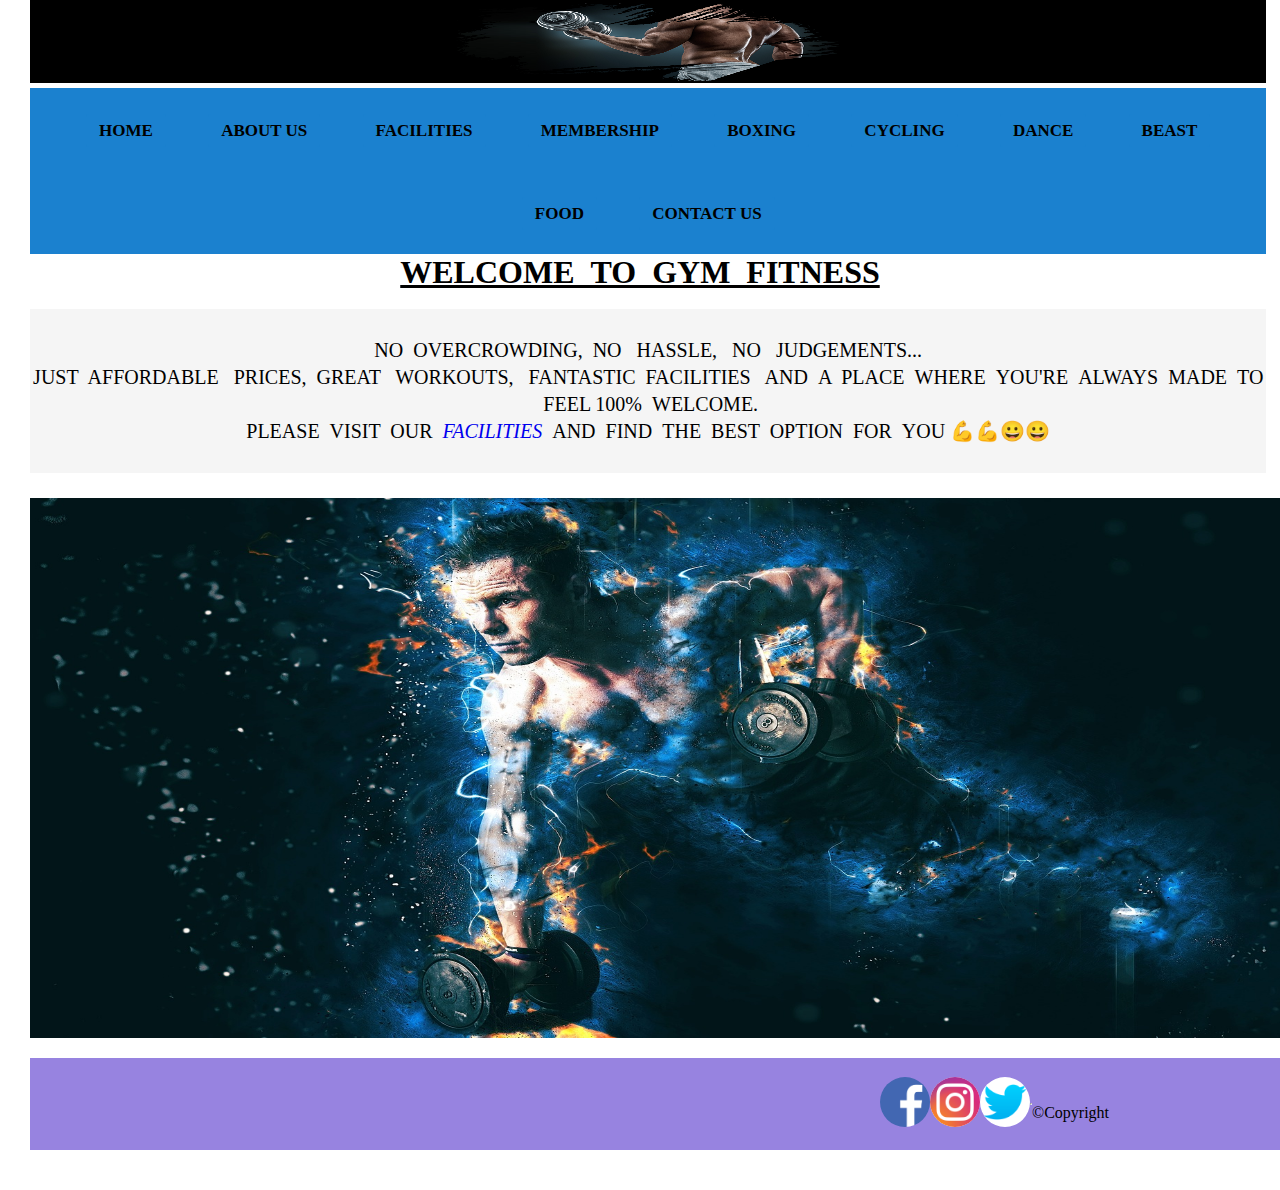
<file: index.html>
<!DOCTYPE html>

<html lang="en">

  <head>

    <meta charset="UTF-8">

    <meta name="viewport" content="width=divece-width, initial-scale=1.0">


     <title>GYM Fitness</title>

     <link rel="shortcut icon" href="imagen/icone.png" type="image/x-icon">

     <link rel="stylesheet" href="css/style.css">

     
  </head>

  <body>

     <nav>
            
      <img src="imagen/fitness.png" width="395"  height="82" alt="">

         <ul>
            <li><a href="index.html">HOME</a></li>
            <li><a href="aboutus.html">ABOUT US</a></li>
            <li><a href="facilities.html">FACILITIES</a></li>
            <li><a href="membership.html">MEMBERSHIP</a></li>
            <li><a href="boxing.html">BOXING</a></li>
            <li><a href="cycling.html">CYCLING</a></li>
            <li><a href="dance.html">DANCE</a></li>
            <li><a href="beast.html">BEAST</a></li>
            <li><a href="food.html">FOOD</a></li>
            <li><a href="contactus.html">CONTACT US</a></li>
         </ul>

     </nav>
      
     <br>

      <h1><u>WELCOME &nbsp;TO &nbsp;GYM &nbsp;FITNESS</u></h1><br>

      <nav class="welcome"><br>

         <p>No &nbsp;overcrowding,&nbsp; no &nbsp; hassle, &nbsp; no &nbsp; judgements...</p>

         <p>Just&nbsp; affordable &nbsp; prices,&nbsp; great &nbsp; workouts, &nbsp; fantastic &nbsp;facilities &nbsp;
          and &nbsp;a &nbsp;place &nbsp;where &nbsp;you're &nbsp;always &nbsp;made &nbsp;to &nbsp;feel
          100% &nbsp;Welcome.</p> 

         <p>Please &nbsp;visit &nbsp;our &nbsp;<a href="facilities.html"><em>FACILITIES</em></a> &nbsp;and &nbsp;find &nbsp;the &nbsp;best &nbsp;option &nbsp;for &nbsp;you  &#128170;&#128170;&#128512;&#128512;</p><br>
          

      </nav>


    <div class="wrapper">

          
      <img src="imagen/gym1.jpg" width="1330" height="540"  alt="Photo">

     
    </div> 
       

      <div class="wrapper_img">

          <a href="https://www.facebook.com/fitnessacademia"> <img class="fb" src="imagen/facebook.png" alt="facebook"></a>

          <a href="https://www.instagram.com/academiafitnessmaismais/"> <img class="insta" src="imagen/instagram.webp" alt="instagram"></a>
            
            
          <a href="https://twitter.com/hashtag/gymfitness"> <img class="tw" src="imagen/twitter.png" alt=""></a> 

          <hr>      
          
          <footer id="copyright">&copy;Copyright</footer>
      </div>

          

  </body>
</html>
</file>
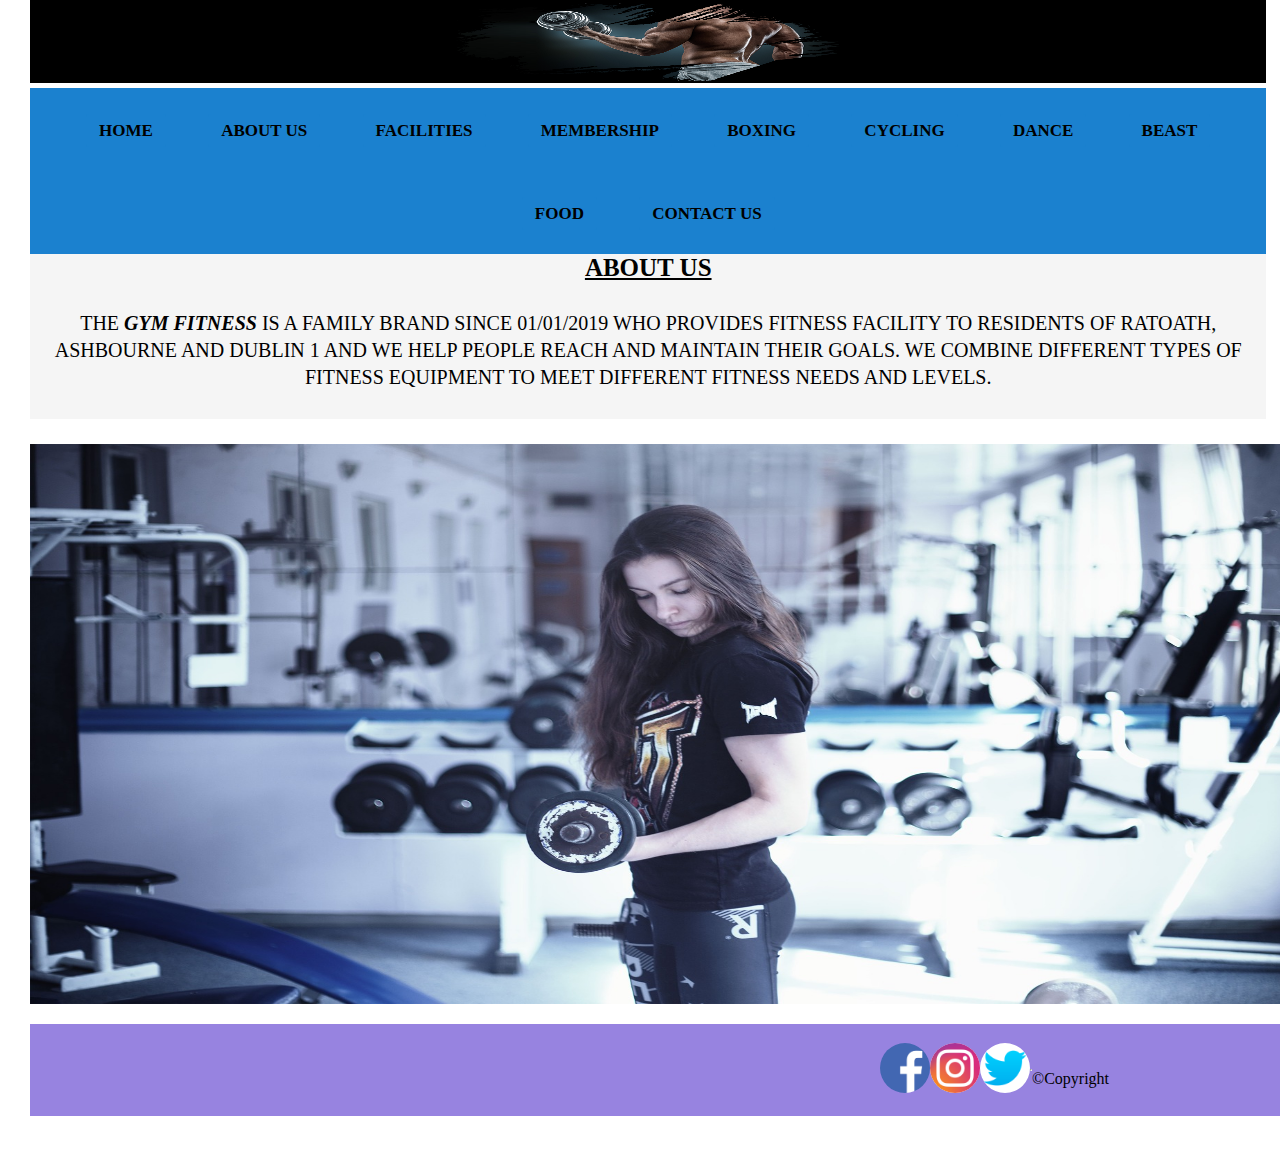
<file: aboutus.html>
<!DOCTYPE html>

<html lang="en">

  <head>

    <meta charset="UTF-8">

    <meta name="viewport" content="width=divece-width, initial-scale=1.0">


     <title>GYM</title>

     <link rel="shortcut icon" href="imagen/icone.png" type="image/x-icon">

     <link rel="stylesheet" href="css/style.css">

     
  </head>

  <body>

     <nav>
            
      <img src="imagen/fitness.png" width="395"  height="82" alt="">

         <ul>
          <li><a href="index.html">HOME</a></li>
          <li><a href="aboutus.html">ABOUT US</a></li>
          <li><a href="facilities.html">FACILITIES</a></li>
          <li><a href="membership.html">MEMBERSHIP</a></li>
          <li><a href="boxing.html">BOXING</a></li>
          <li><a href="cycling.html">CYCLING</a></li>
          <li><a href="dance.html">DANCE</a></li>
          <li><a href="beast.html">BEAST</a></li>
          <li><a href="food.html">FOOD</a></li>
          <li><a href="contactus.html">CONTACT US</a></li>
         </ul>

    </nav>
 
    <br>
   
    <nav class="aboutus"><br>

      <h4>about us</h4><br>

      <p>The <strong><em>GYM FITNESS</em></strong> is a family brand since 01/01/2019 who provides Fitness facility to residents of Ratoath, Ashbourne and Dublin 1 and we help people reach and maintain their goals. We combine different types of fitness equipment to meet different fitness needs and levels.</p><br>

   </nav>


   <div class="wrapper">

          
    <img src="imagen/gym3.jpg" width="1330" height="560"  alt="Photo">

   
  </div> 
     
    <div class="wrapper_img">

      <a href="https://www.facebook.com/fitnessacademia"> <img class="fb" src="imagen/facebook.png" alt="facebook"></a>

      <a href="https://www.instagram.com/academiafitnessmaismais/"> <img class="insta" src="imagen/instagram.webp" alt="instagram"></a>
        
        
      <a href="https://twitter.com/hashtag/gymfitness"> <img class="tw" src="imagen/twitter.png" alt=""></a><br>

      <hr><br>    
      <footer id="copyright">&copy;Copyright</footer> 
  </div>
      

  </body>




</html>
</file>
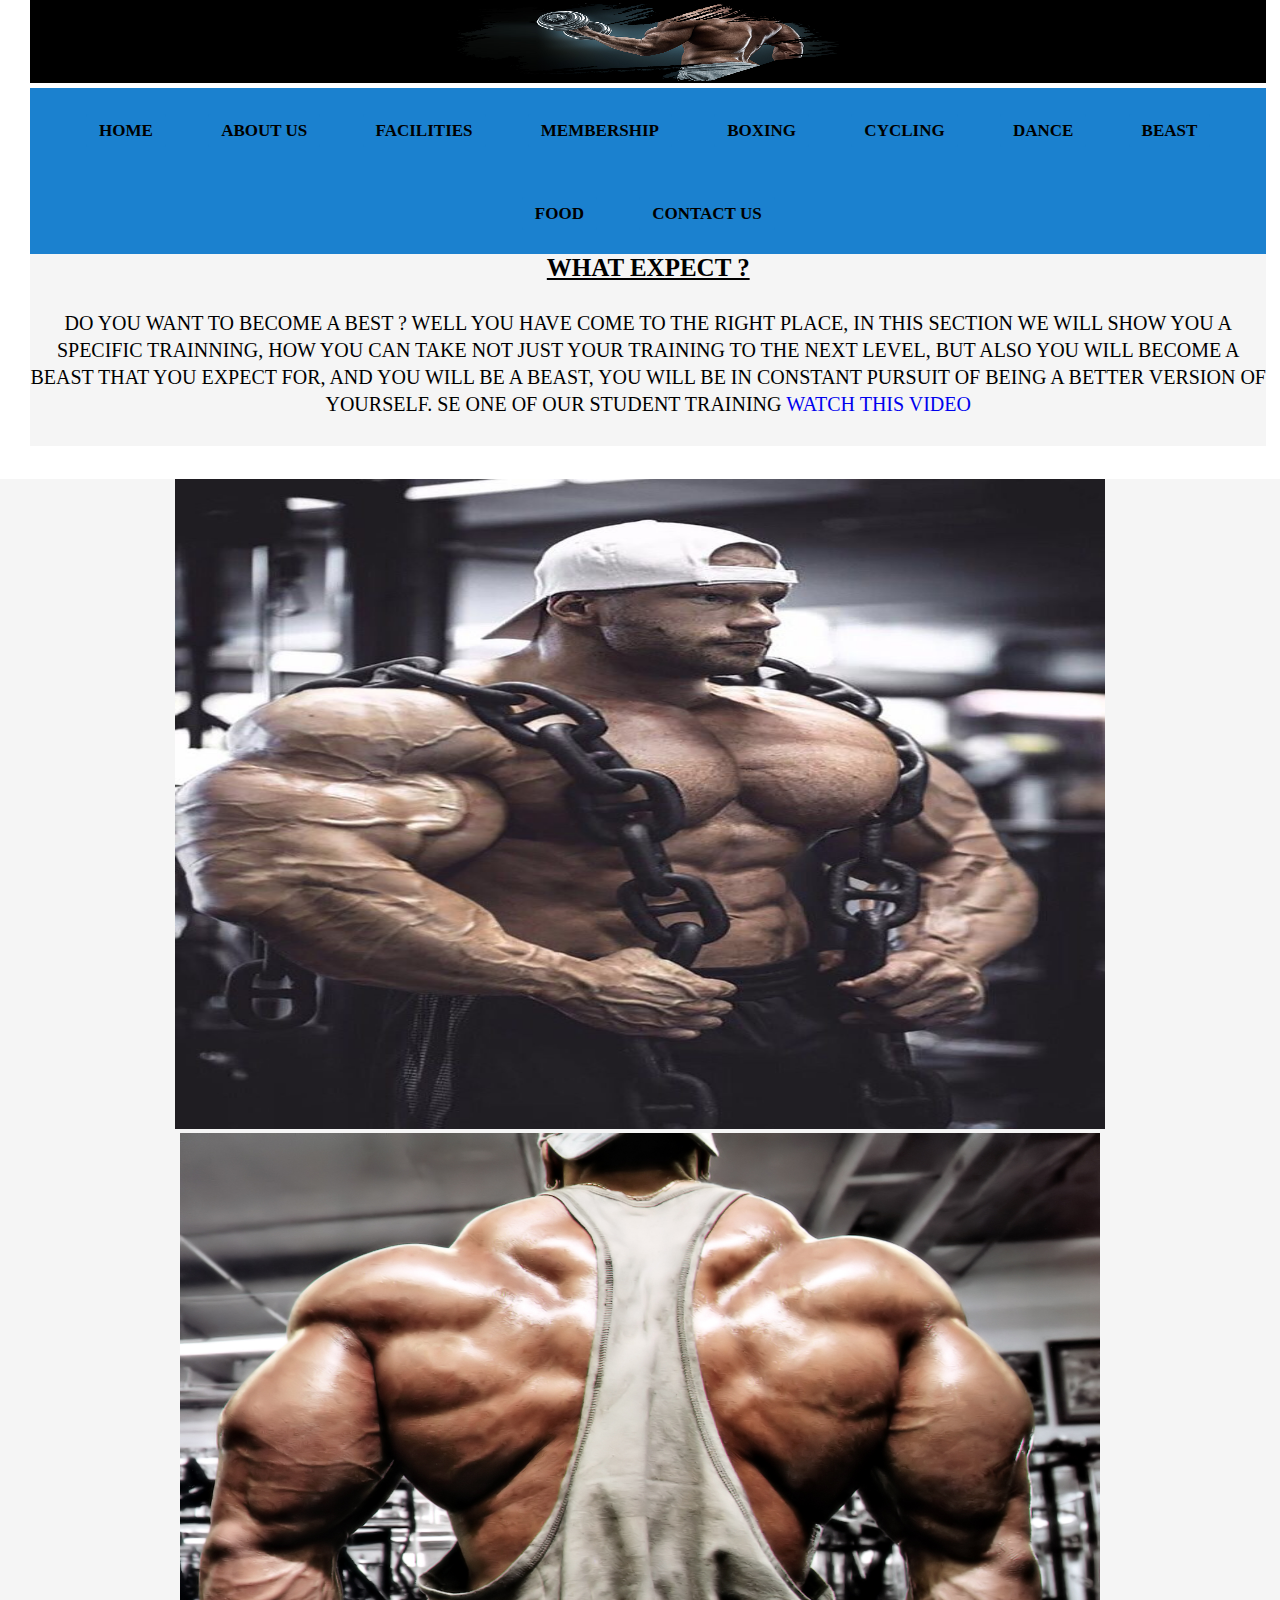
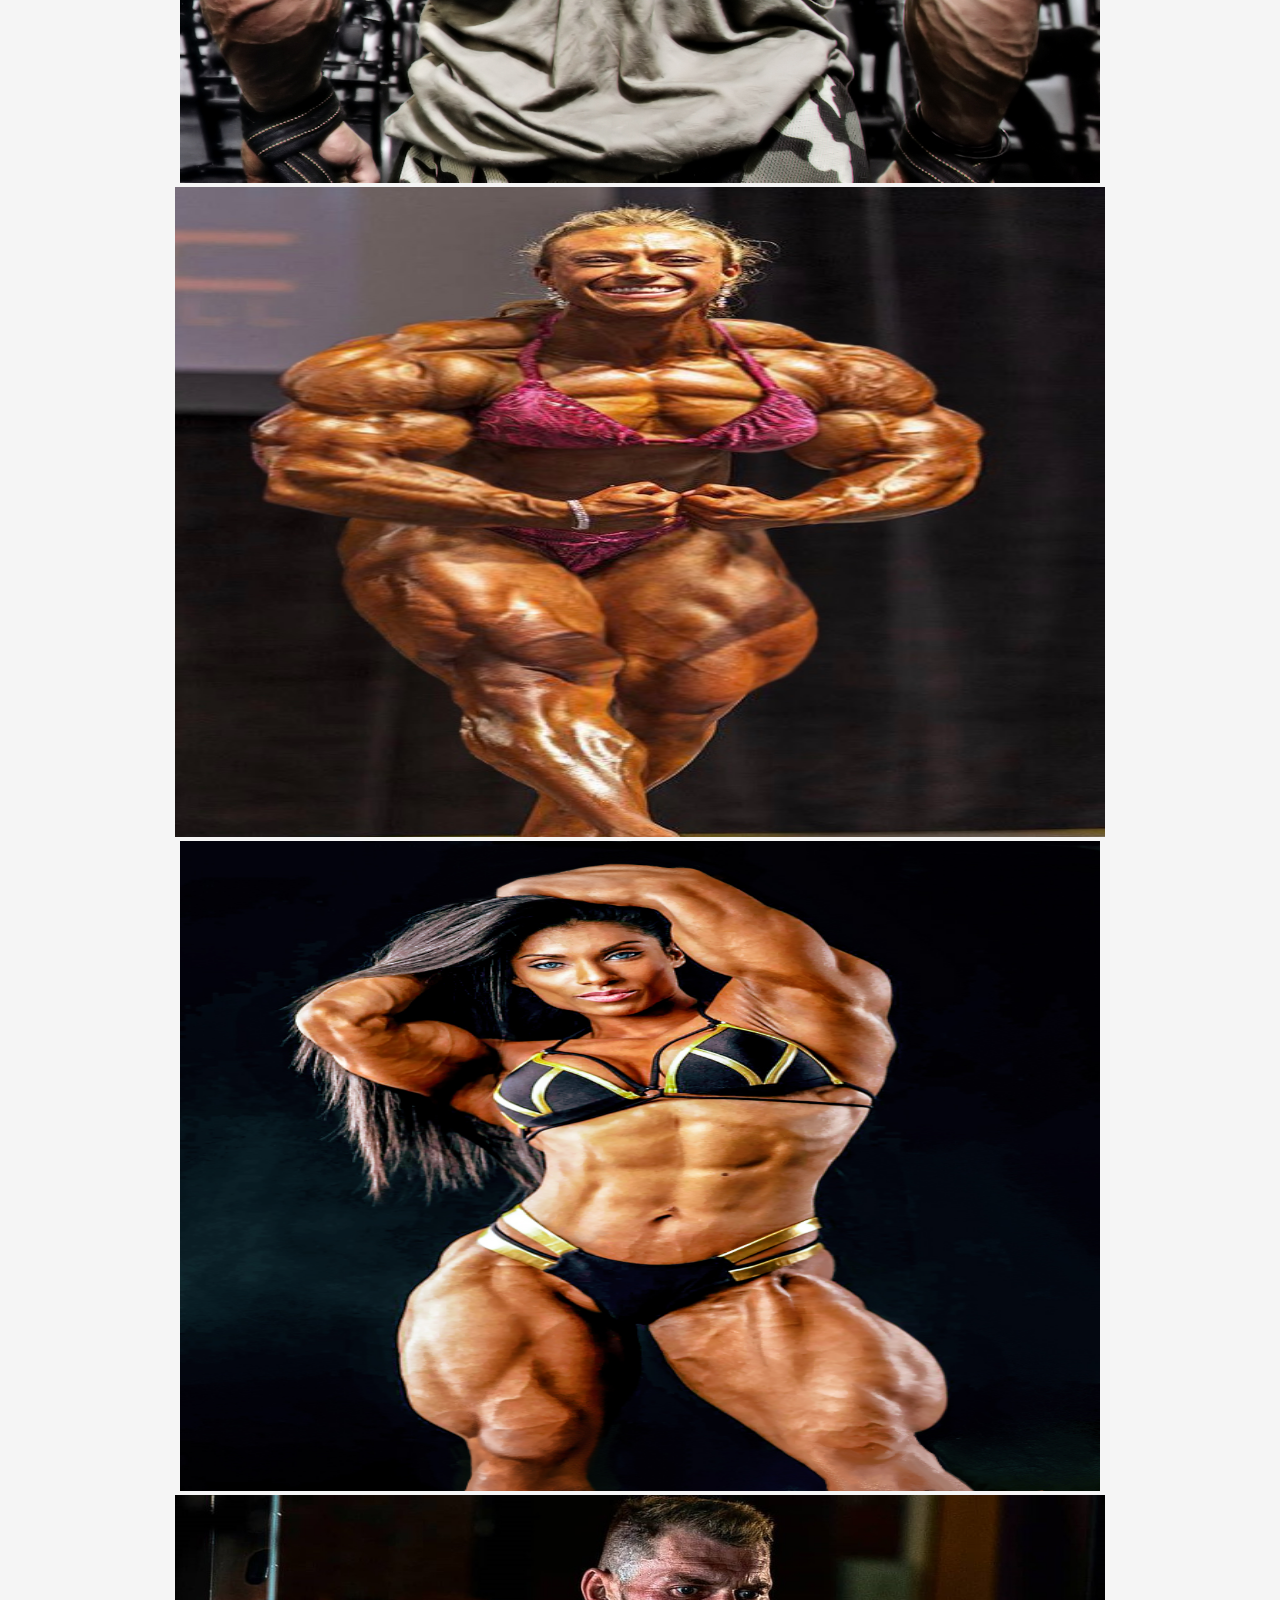
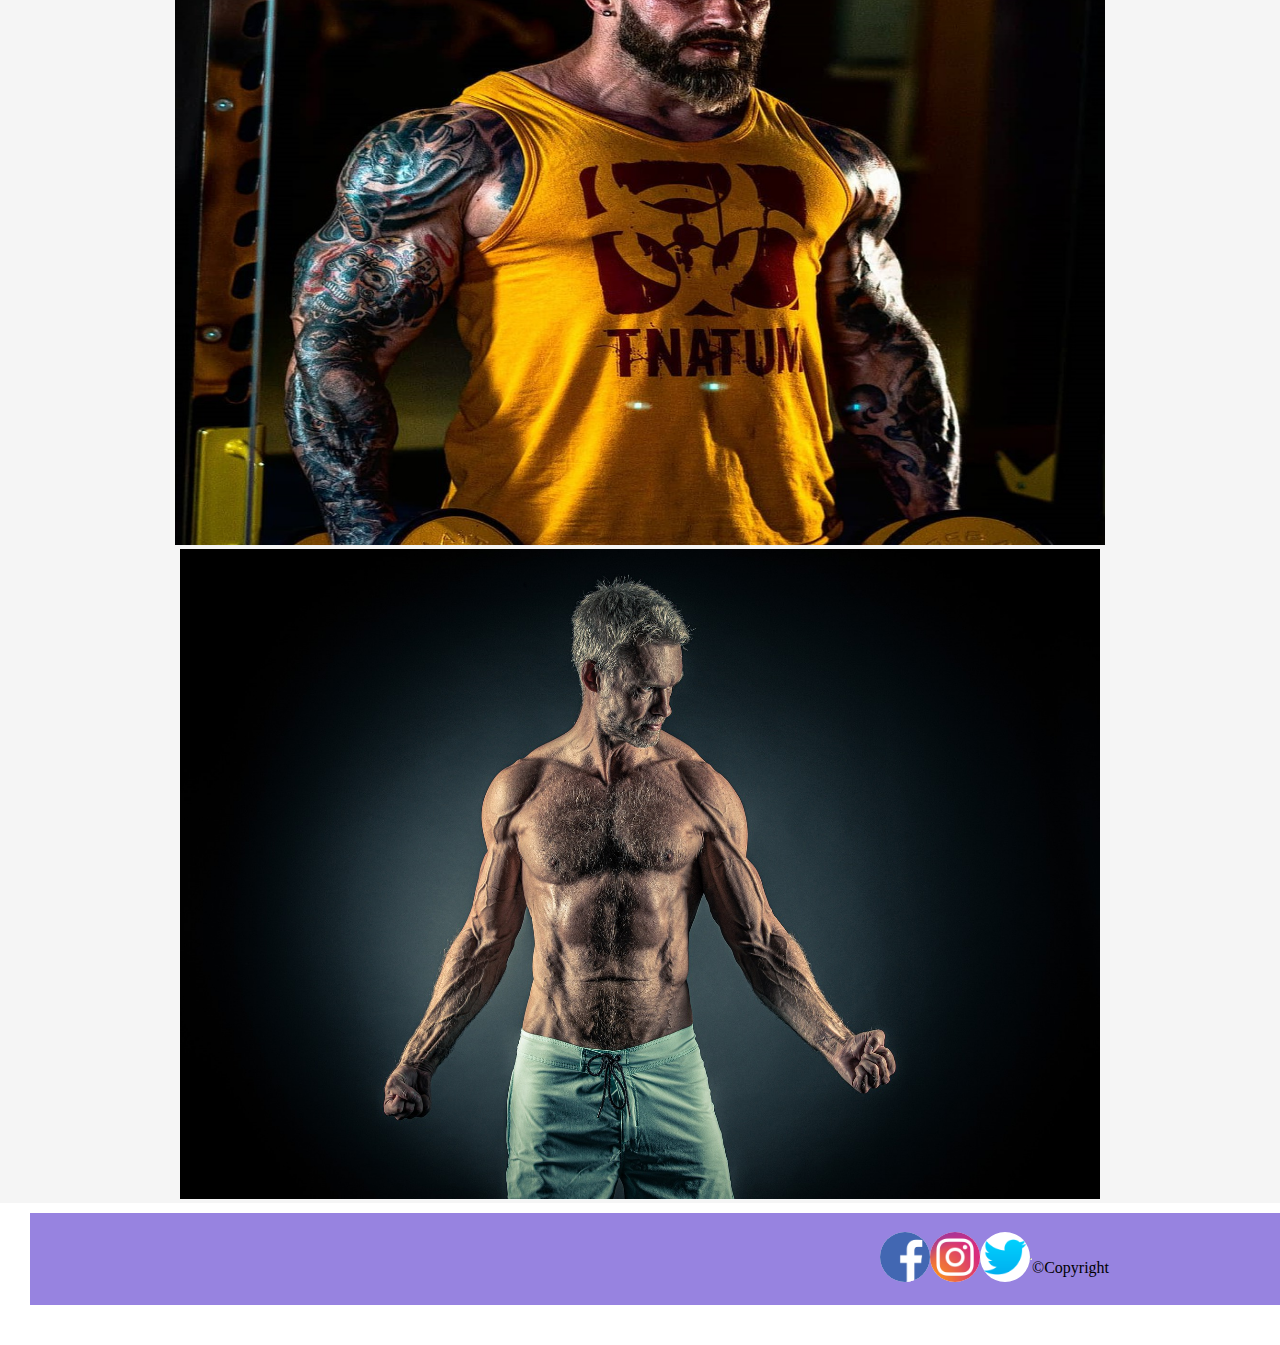
<file: beast.html>
<!DOCTYPE html>

<html lang="en">

  <head>

    <meta charset="UTF-8">

    <meta name="viewport" content="width=divece-width, initial-scale=1.0">


     <title>GYM</title>

     <link rel="shortcut icon" href="imagen/icone.png" type="image/x-icon">

     <link rel="stylesheet" href="css/style.css">

     
  </head>

  <body>

     <nav>
            
      <img src="imagen/fitness.png" width="395"  height="82" alt="">

         <ul>
          <li><a href="index.html">HOME</a></li>
          <li><a href="aboutus.html">ABOUT US</a></li>
          <li><a href="facilities.html">FACILITIES</a></li>
          <li><a href="membership.html">MEMBERSHIP</a></li>
          <li><a href="boxing.html">BOXING</a></li>
          <li><a href="cycling.html">CYCLING</a></li>
          <li><a href="dance.html">DANCE</a></li>
          <li><a href="beast.html">BEAST</a></li>
          <li><a href="food.html">FOOD</a></li>
          <li><a href="contactus.html">CONTACT US</a></li>
         </ul>

    </nav>

     <nav class="beast"><br>

      <h4>What Expect ?</h4><br>

       <p>Do you want to become a best ? Well you have come to the right place, in this section we will show you a specific trainning, how you can take not just your training to the next level, but also you will become a Beast that you expect for, and you will be a BEAST, you will be in constant pursuit of being a better version of yourself. Se one of our student training <a href="https://www.youtube.com/watch?v=6Jx4ILVdqk4" target="_blank" rel="external"> watch this video</a></p><br>
 
     </nav><br>

      <div class="beast">

       <img src="imagen/beast3.jpeg" width="930"  height="650" alt="">
       <img src="imagen/beast2.jpeg" width="920"  height="650" alt="">
       <img src="imagen/beast6.jpeg" width="930"  height="650" alt="">
       <img src="imagen/beast7.jpeg" width="920"  height="650" alt="">
       <img src="imagen/beast4.jpeg" width="930"  height="650" alt="">
       <img src="imagen/beast5.jpg" width="920"  height="650" alt="">

      </div>
      

      <div class="wrapper_img">

        <a href="https://www.facebook.com/fitnessacademia"> <img class="fb" src="imagen/facebook.png" alt="facebook"></a>
  
        <a href="https://www.instagram.com/academiafitnessmaismais/"> <img class="insta" src="imagen/instagram.webp" alt="instagram"></a>
          
          
        <a href="https://twitter.com/hashtag/gymfitness"> <img class="tw" src="imagen/twitter.png" alt=""></a> 
  
        <hr>       
        <footer id="copyright">&copy;Copyright</footer>  
    </div>


  </body>




</html>
</file>
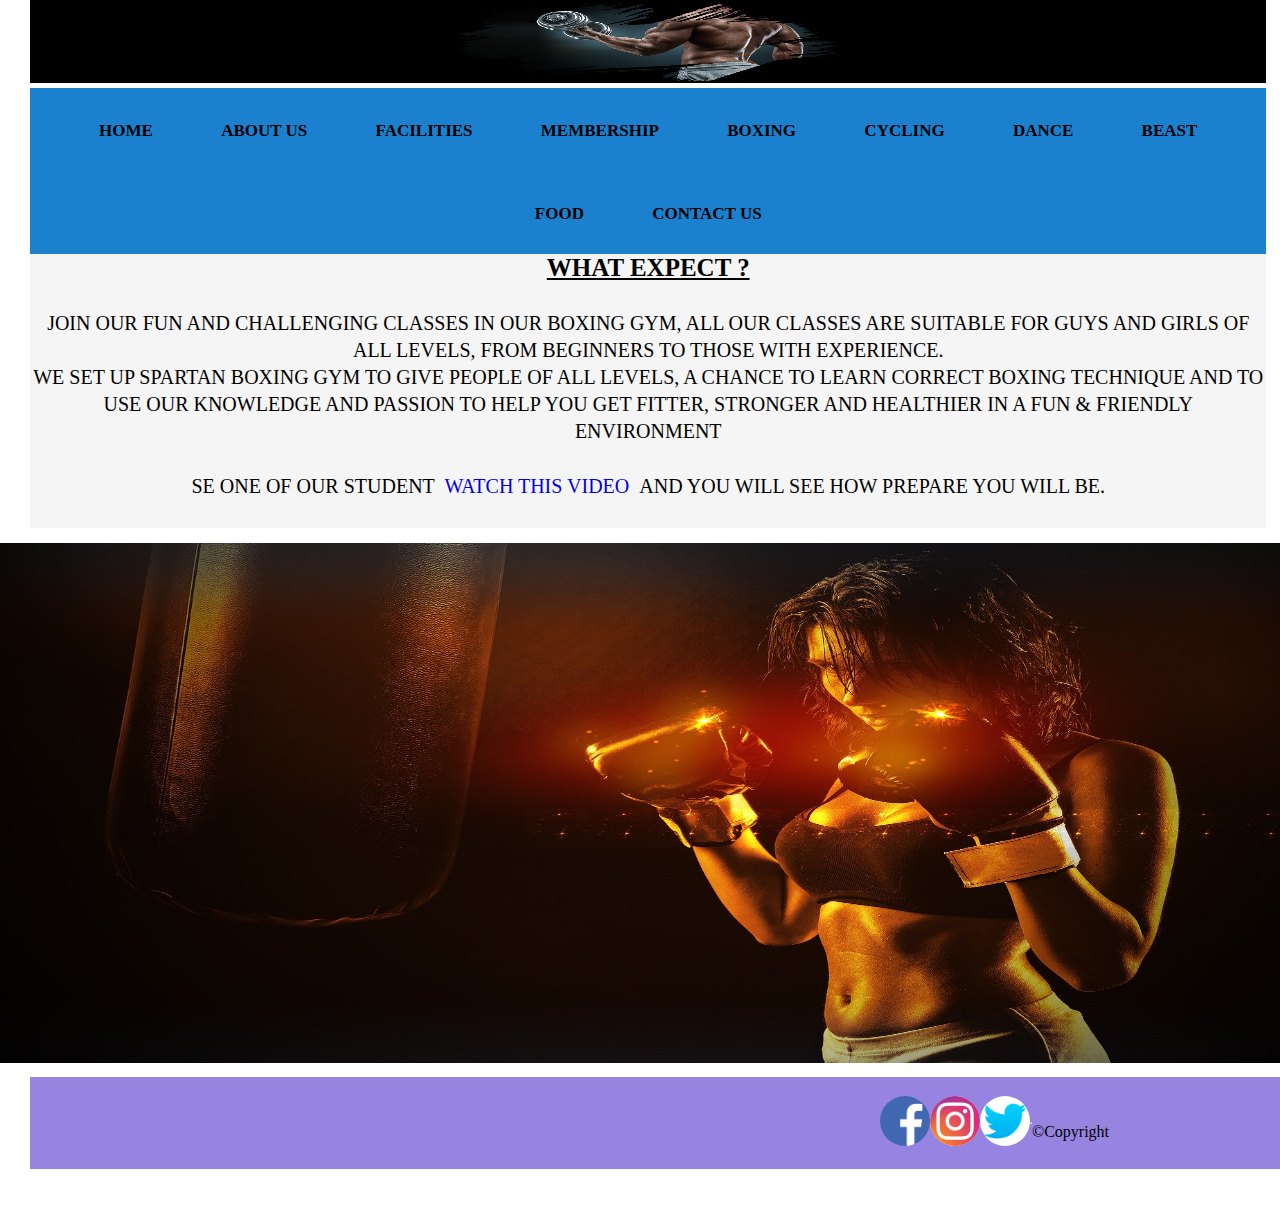
<file: boxing.html>
<!DOCTYPE html>

<html lang="en">

  <head>

    <meta charset="UTF-8">

    <meta name="viewport" content="width=divece-width, initial-scale=1.0">


     <title>GYM</title>

     <link rel="shortcut icon" href="imagen/icone.png" type="image/x-icon">

     <link rel="stylesheet" href="css/style.css">

     
  </head>

  <body>

     <nav>
            
      <img src="imagen/fitness.png" width="395"  height="82" alt="">

         <ul>
          <li><a href="index.html">HOME</a></li>
          <li><a href="aboutus.html">ABOUT US</a></li>
          <li><a href="facilities.html">FACILITIES</a></li>
          <li><a href="membership.html">MEMBERSHIP</a></li>
          <li><a href="boxing.html">BOXING</a></li>
          <li><a href="cycling.html">CYCLING</a></li>
          <li><a href="cycling.html">DANCE</a></li>
          <li><a href="beast.html">BEAST</a></li>
          <li><a href="food.html">FOOD</a></li>
          <li><a href="contactus.html">CONTACT US</a></li>
         </ul>

    </nav>

      <nav class="boxing"><br>

        <h4>What Expect ?</h4><br>

        <p>Join our Fun and Challenging Classes in our Boxing Gym, All our classes are suitable for guys and girls of all levels, from Beginners to those with Experience.</p>

        <p>We set up Spartan Boxing Gym to give people of all levels, a chance to Learn Correct Boxing Technique and to use our knowledge and passion to help you get fitter, stronger and healthier in a Fun & Friendly environment</p><br>

        <p>Se one of our student &nbsp;<a href="https://www.youtube.com/watch?v=pIHpE3PX4Tg" target="_blank"  rel="external">watch this video</a> &nbsp;and you will see how prepare you will be.</p><br>


      </nav>

      <div class="boxingimg">

        <img src="imagen/boxe1.jpg" width="1330" height="520" alt="boxing">

      </div>


      <div class="wrapper_img">

        <a href="https://www.facebook.com/fitnessacademia"> <img class="fb" src="imagen/facebook.png" alt="facebook"></a>
  
        <a href="https://www.instagram.com/academiafitnessmaismais/"> <img class="insta" src="imagen/instagram.webp" alt="instagram"></a>
          
          
        <a href="https://twitter.com/hashtag/gymfitness"> <img class="tw" src="imagen/twitter.png" alt=""></a> 
  
        <hr>       
        <footer id="copyright">&copy;Copyright</footer> 
      </div>

   

  </body>




</html>
</file>
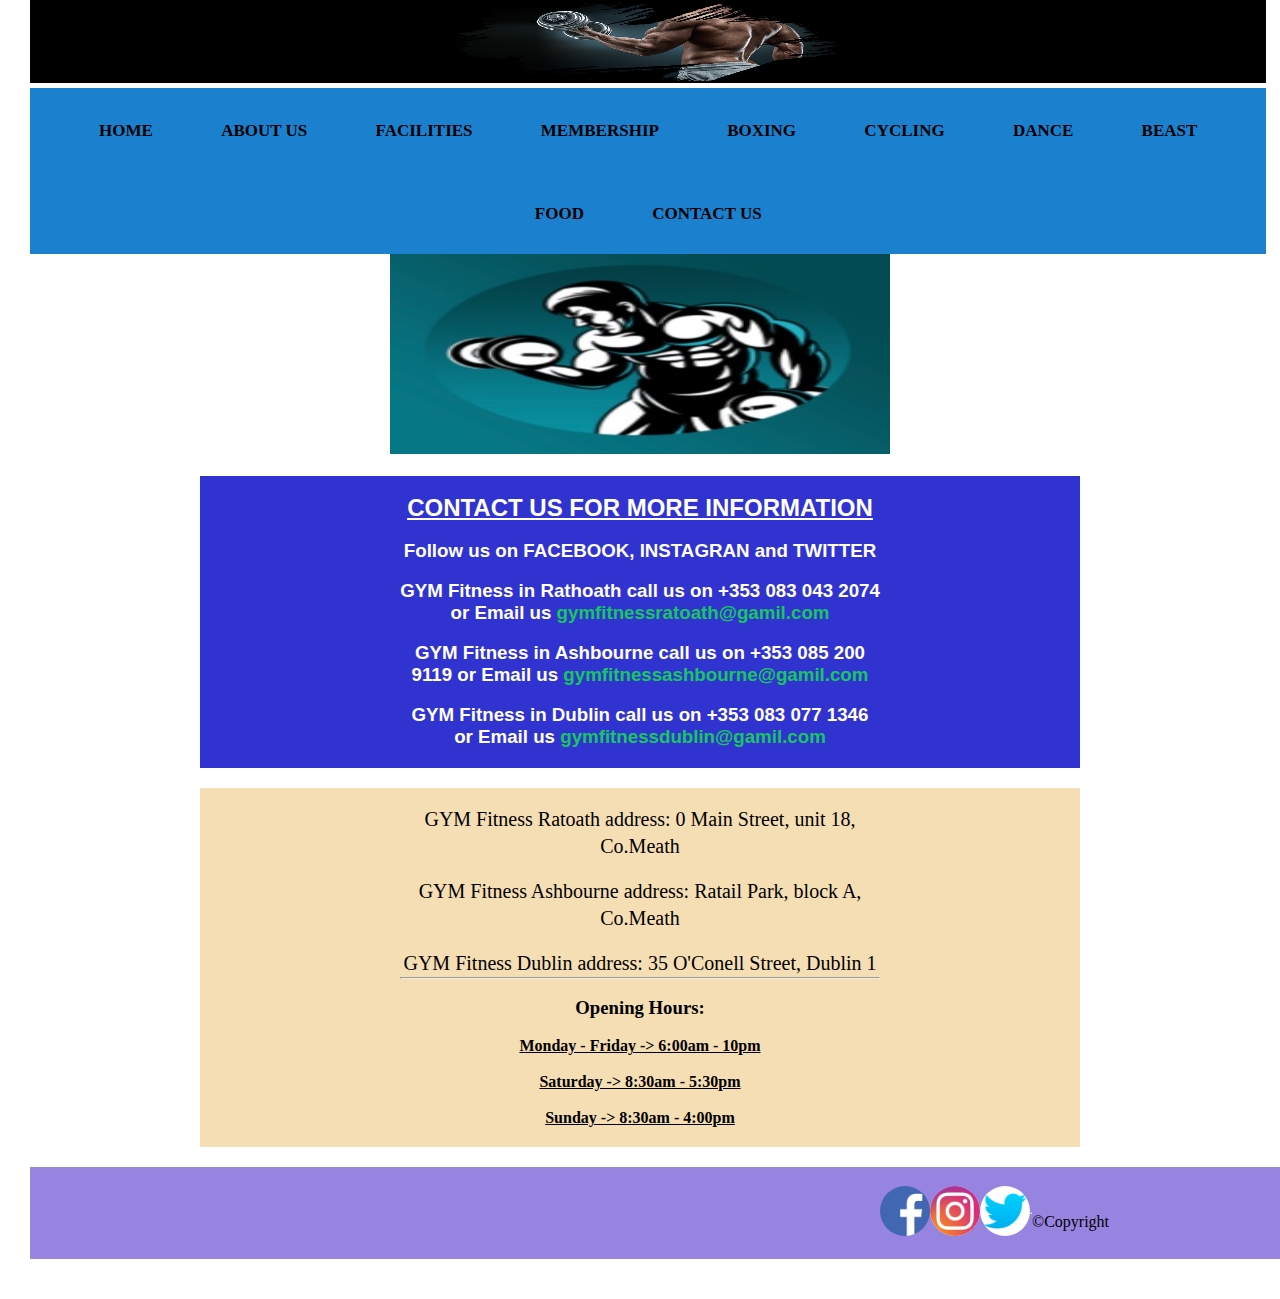
<file: contactus.html>
<!DOCTYPE html>

<html lang="en">

  <head>

    <meta charset="UTF-8">

    <meta name="viewport" content="width=divece-width, initial-scale=1.0">


     <title>GYM</title>

     <link rel="shortcut icon" href="imagen/icone.png" type="image/x-icon">

     <link rel="stylesheet" href="css/style.css">

     
  </head>

  <body>

     <nav>
            
      <img src="imagen/fitness.png" width="395"  height="82" alt="">

         <ul>
          <li><a href="index.html">HOME</a></li>
          <li><a href="aboutus.html">ABOUT US</a></li>
          <li><a href="facilities.html">FACILITIES</a></li>
          <li><a href="membership.html">MEMBERSHIP</a></li>
          <li><a href="boxing.html">BOXING</a></li>
          <li><a href="cycling.html">CYCLING</a></li>
          <li><a href="dance.html">DANCE</a></li>
          <li><a href="beast.html">BEAST</a></li>
          <li><a href="food.html">FOOD</a></li>
          <li><a href="contactus.html">CONTACT US</a></li>
         </ul>

    </nav>

        <div class="contact">

         <img src="imagen/gym1.jpeg" width="500" height="200" alt="">
 
        </div><br>



        <div class="contact1"><br>
          <h2 id="ph1" >CONTACT US FOR MORE INFORMATION</h2><br>
           
  
          <h3 id="ph1" >Follow us on FACEBOOK, INSTAGRAN and TWITTER</h3>
           <br>
           
           <h3 id="ph1" >GYM Fitness in Rathoath call us on +353 083 043 2074 or Email us <a id="email" href="mailto:gymfitnessratoath@gamil.com">gymfitnessratoath@gamil.com</a></h3><br>
          
           <h3 id="ph1" >GYM Fitness in Ashbourne call us on +353 085 200 9119 or Email us <a id="email" href="mailto:gymfitnessashbourne@gamil.com">gymfitnessashbourne@gamil.com</a></h3>
           <br>
           
           <h3 id="ph1" >GYM Fitness in Dublin call us on +353 083 077 1346 or Email us <a id="email" href="mailto:gymfitnessdublin@gamil.com">gymfitnessdublin@gamil.com</a></h3>        
                 
        </div> 

        <div class="address"><br>


           <p>GYM Fitness Ratoath address: 0 Main Street, unit 18, Co.Meath </p><br>
           <p>GYM Fitness Ashbourne address: Ratail Park, block A, Co.Meath</p><br>
           <p>GYM Fitness Dublin address: 35 O'Conell Street, Dublin 1</p>

           <hr><br>

           <h3>Opening Hours:</h3><br>
           <h4>Monday - Friday -> 6:00am - 10pm</h4><br>
           <h4>Saturday -> 8:30am - 5:30pm</h4><br>
           <h4>Sunday -> 8:30am - 4:00pm</h4>
           

        </div>




       <div class="wrapper_img">

        <a href="https://www.facebook.com/fitnessacademia"> <img class="fb" src="imagen/facebook.png" alt="facebook"></a>
  
        <a href="https://www.instagram.com/academiafitnessmaismais/"> <img class="insta" src="imagen/instagram.webp" alt="instagram"></a>
          
          
        <a href="https://twitter.com/hashtag/gymfitness"> <img class="tw" src="imagen/twitter.png" alt=""></a> 
  
        <hr>       
        <footer id="copyright">&copy;Copyright</footer>  
    </div>


  </body>




</html>
</file>
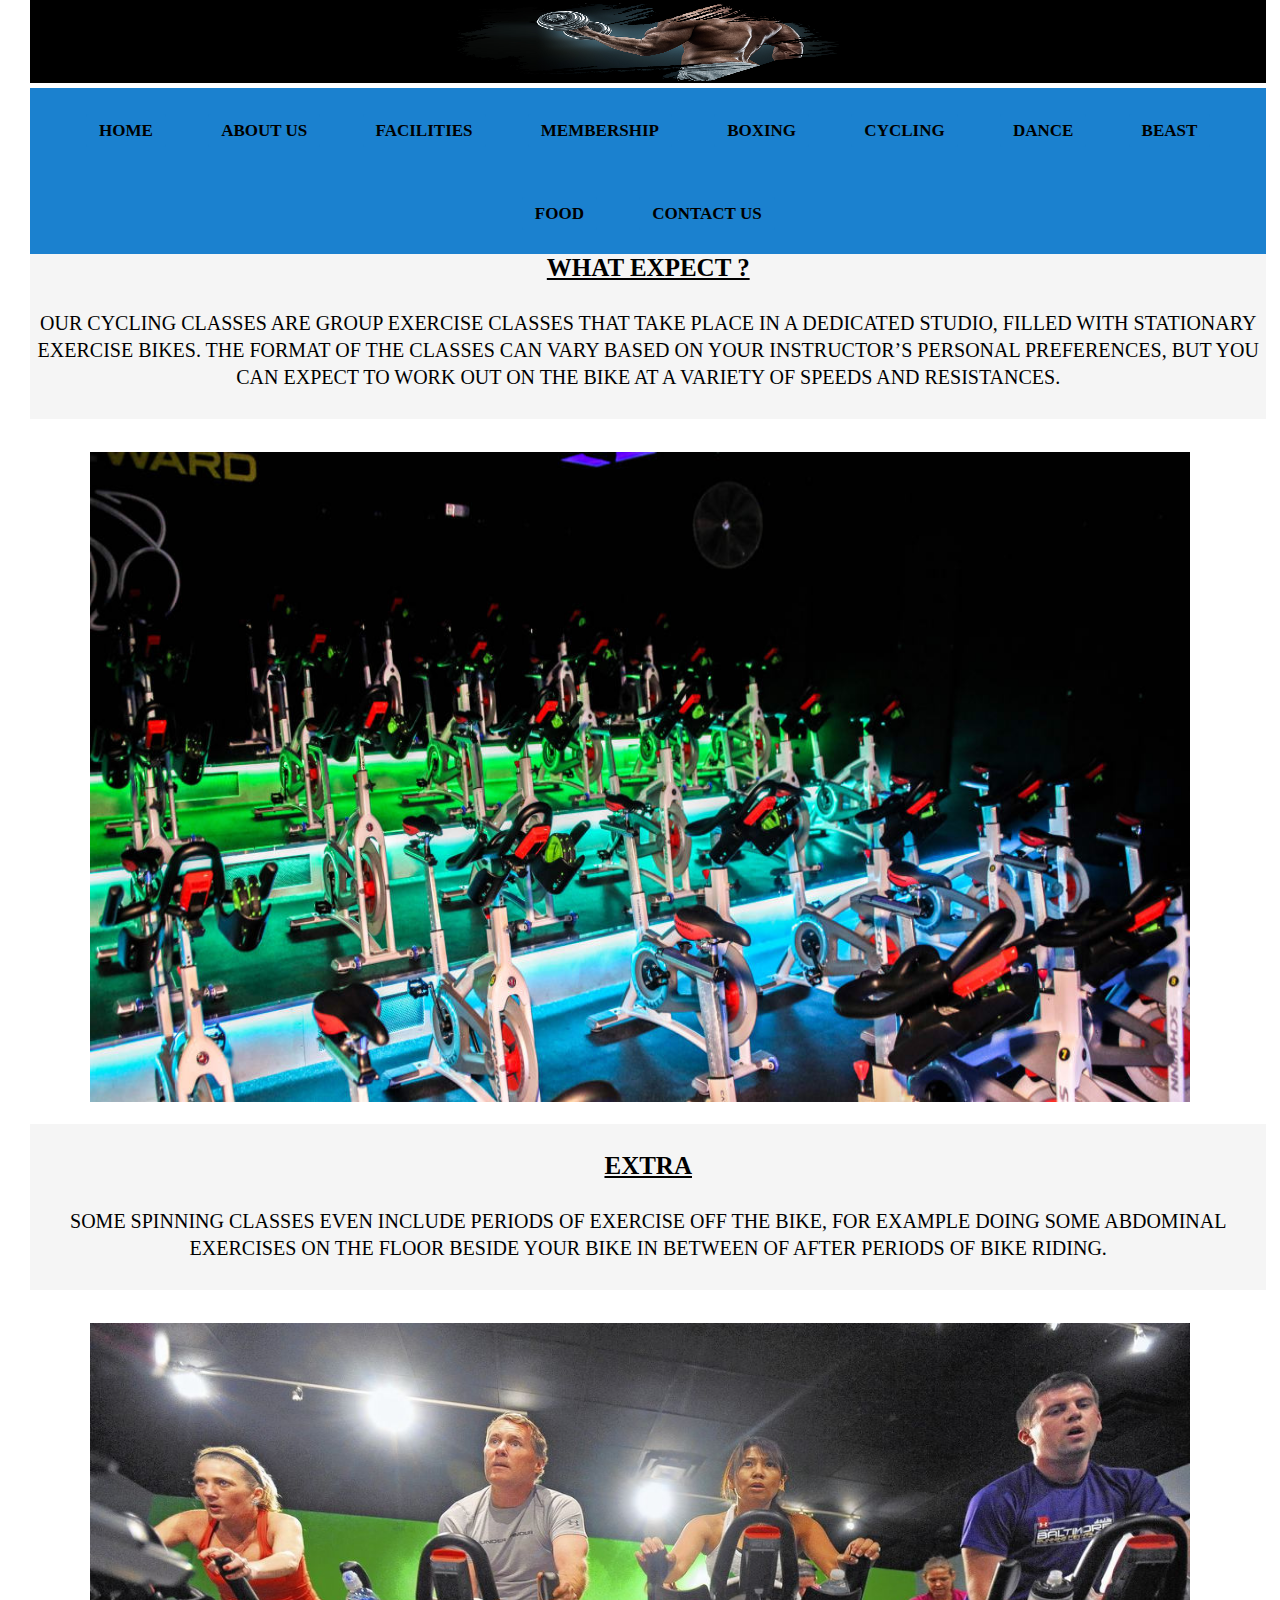
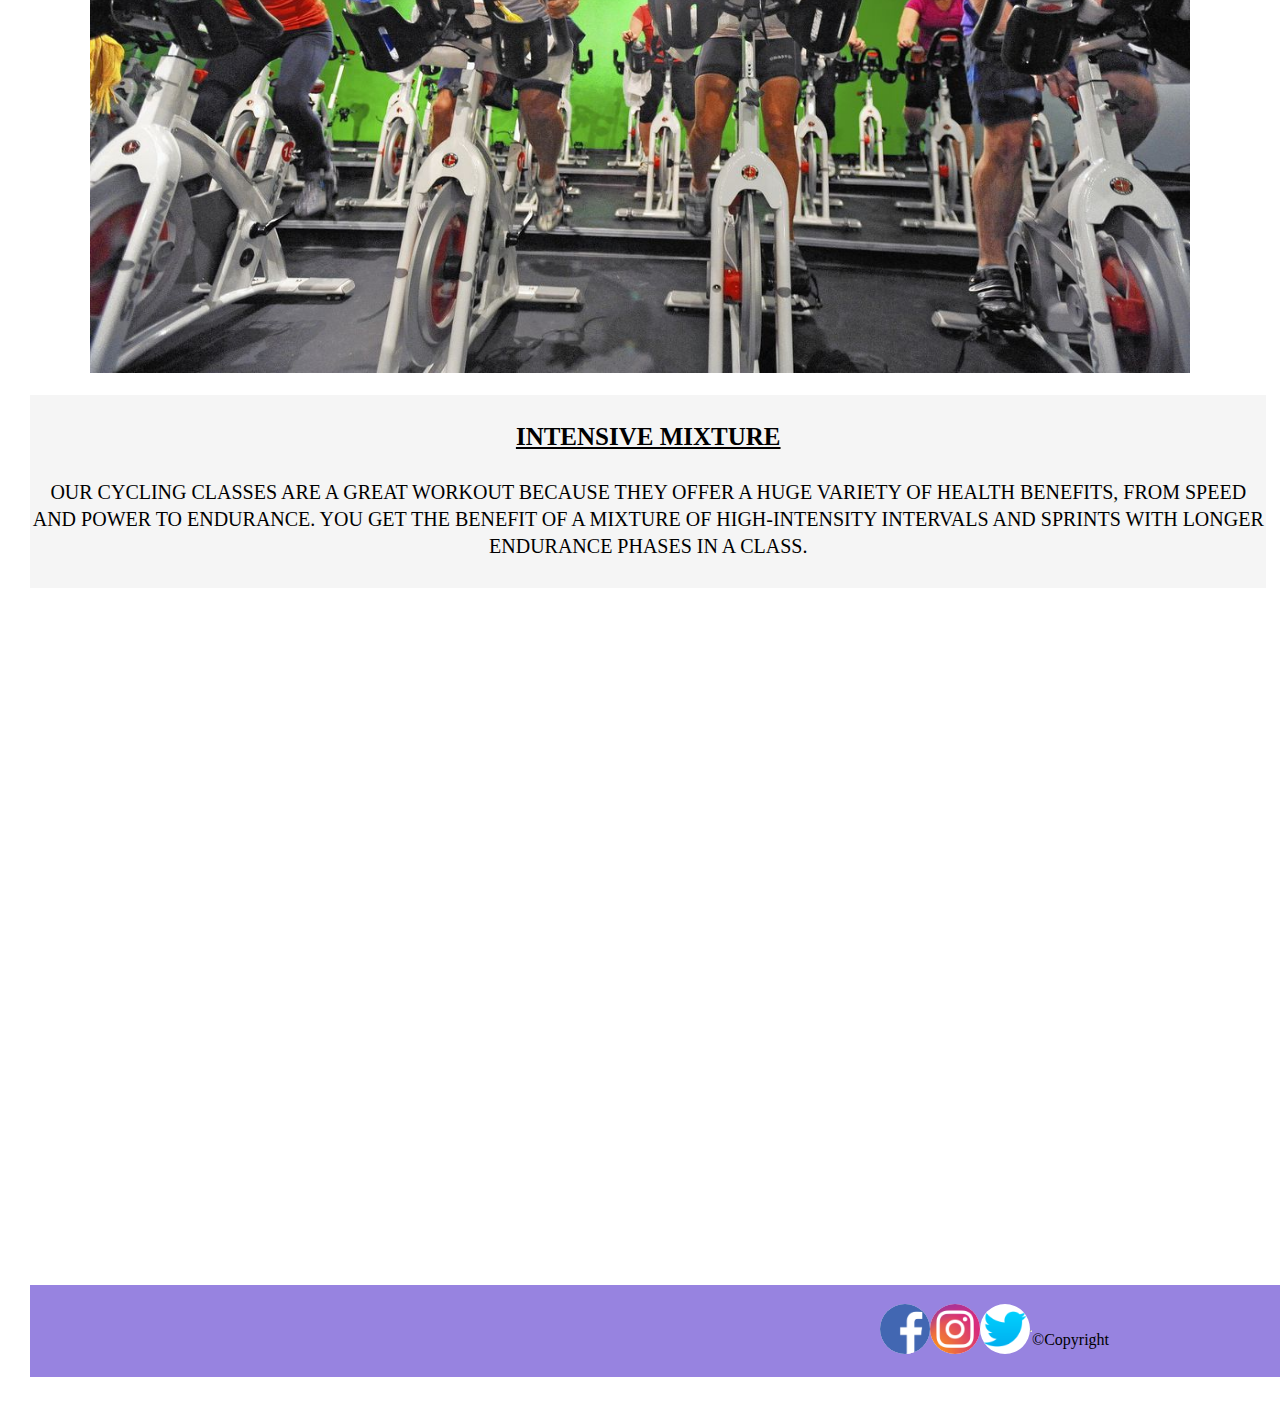
<file: cycling.html>
<!DOCTYPE html>

<html lang="en">

  <head>

    <meta charset="UTF-8">

    <meta name="viewport" content="width=divece-width, initial-scale=1.0">


     <title>GYM</title>

     <link rel="shortcut icon" href="imagen/icone.png" type="image/x-icon">

     <link rel="stylesheet" href="css/style.css">

     
  </head>

  <body>

    

     <nav>
            
      <img src="imagen/fitness.png" width="395"  height="82" alt="">

         <ul>
          <li><a href="index.html">HOME</a></li>
          <li><a href="aboutus.html">ABOUT US</a></li>
          <li><a href="facilities.html">FACILITIES</a></li>
          <li><a href="membership.html">MEMBERSHIP</a></li>
          <li><a href="boxing.html">BOXING</a></li>
          <li><a href="cycling.html">CYCLING</a></li>
          <li><a href="dance.html">DANCE</a></li>
          <li><a href="beast.html">BEAST</a></li>
          <li><a href="food.html">FOOD</a></li>
          <li><a href="contactus.html">CONTACT US</a></li>
         </ul>

    </nav><br>

         

         <nav class="cycling"><br>

          <h4>What Expect ?</h4><br>
    
            <p>Our Cycling classes are group exercise classes that take place in a dedicated studio, filled with stationary exercise bikes. The format of the classes can vary based on your instructor’s personal preferences, but you can expect to work out on the bike at a variety of speeds and resistances.</p><br>
             
         </nav><br>


         <div class="cyclingimg">

          <img src="imagen/ciclying2.jpeg"  width="1100" height="650"  alt="ciclying"><br><br>

          <nav class="cyclingimg1"><br>

            <h4>EXTRA</h4><br>

            <p>Some spinning classes even include periods of exercise off the bike, for example doing some abdominal exercises on the floor beside your bike in between of after periods of bike riding.</p><br>
              
          </nav><br>

          <img src="imagen/ciclying3.jpeg"  width="1100" height="650"  alt="ciclying"><br><br>

          <nav class="cyclingimg2"><br>

            <h4>INTENSIVE MIXTURE</h4><br>

            <p>Our cycling classes are a great workout because they offer a huge variety of health benefits, from speed and power to endurance. You get the benefit of a mixture of high-intensity intervals and sprints with longer endurance phases in a class.</p><br>
              
          </nav><br>

          <iframe width="1100" height="650" src="https://www.youtube-nocookie.com/embed/5RA2l4JPEls?start=9" title="YouTube video player" frameborder="0" allow="accelerometer; autoplay; clipboard-write; encrypted-media; gyroscope; picture-in-picture" allowfullscreen></iframe>

         </div>
           

         <div class="wrapper_img">

          <a href="https://www.facebook.com/fitnessacademia"> <img class="fb" src="imagen/facebook.png" alt="facebook"></a>
    
          <a href="https://www.instagram.com/academiafitnessmaismais/"> <img class="insta" src="imagen/instagram.webp" alt="instagram"></a>
            
            
          <a href="https://twitter.com/hashtag/gymfitness"> <img class="tw" src="imagen/twitter.png" alt=""></a> 
    
          <hr>       
          <footer id="copyright">&copy;Copyright</footer>  
      </div>

   

  </body>




</html>
</file>
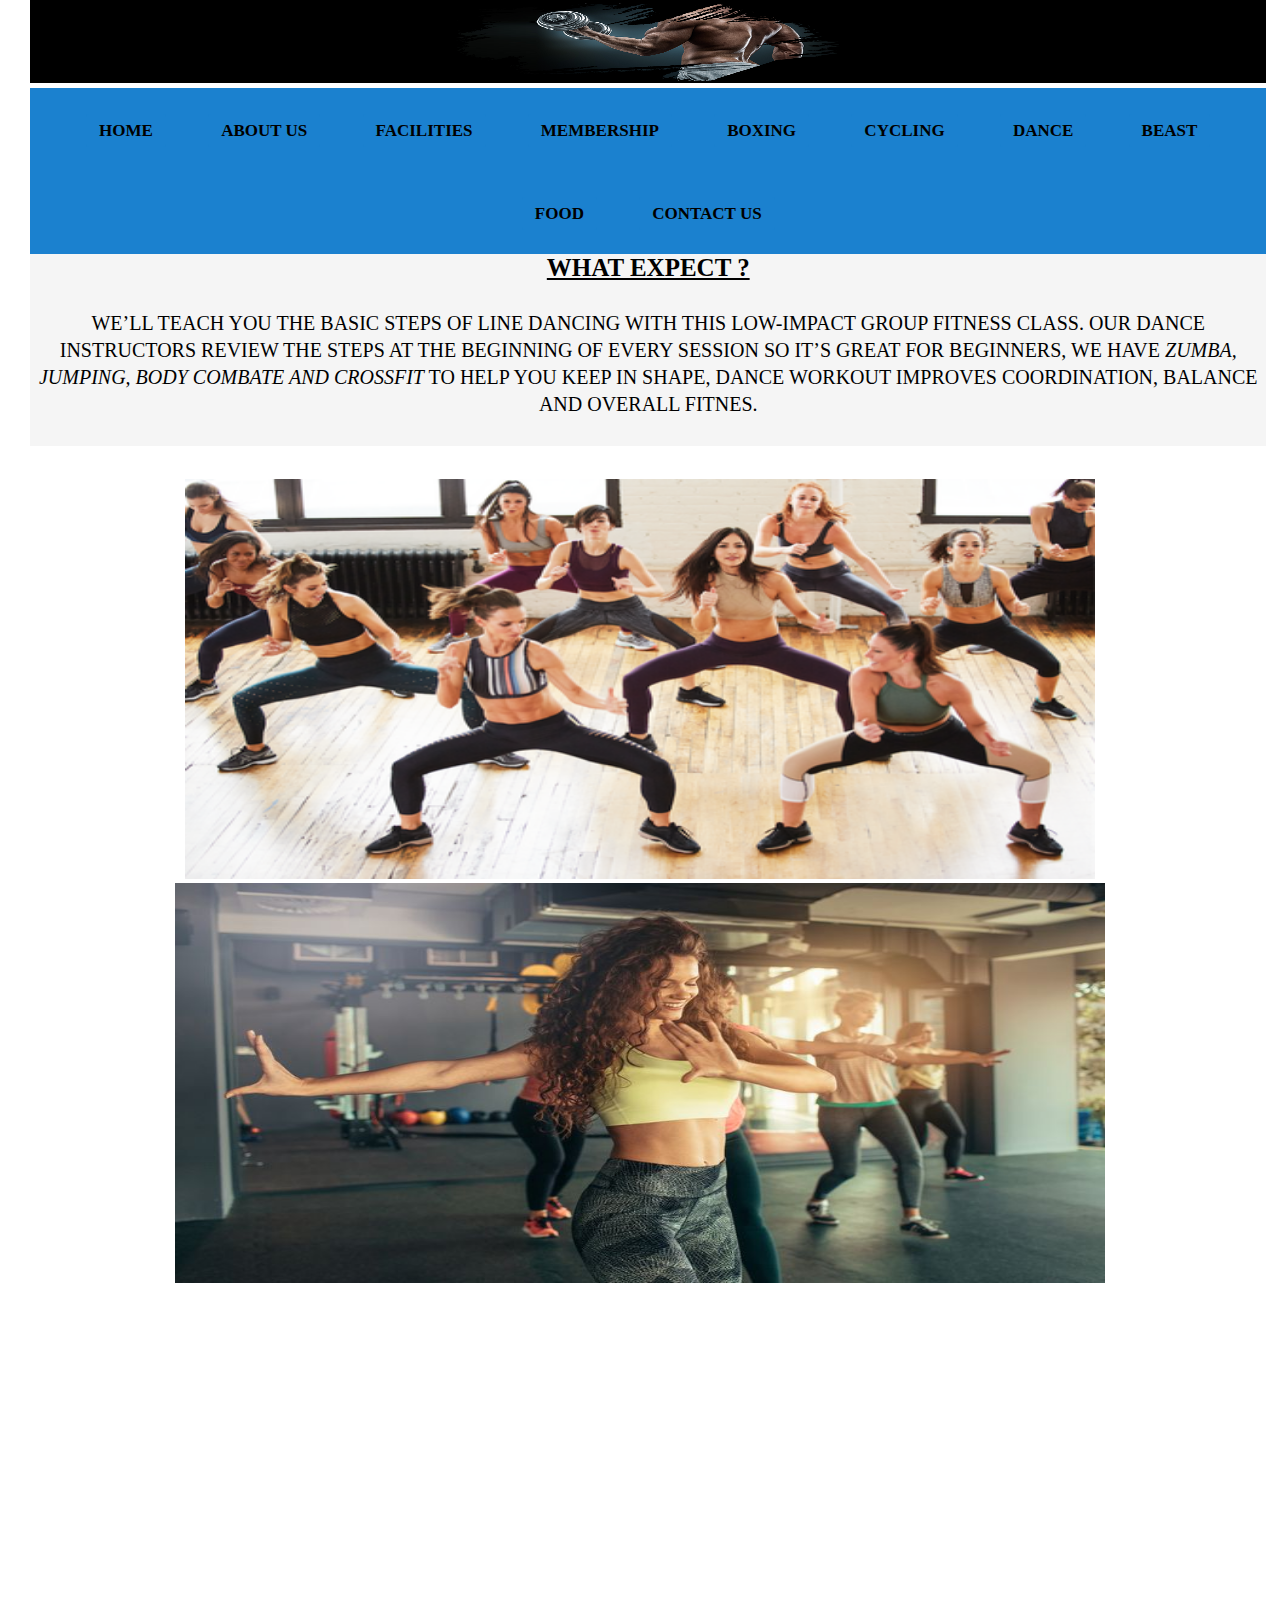
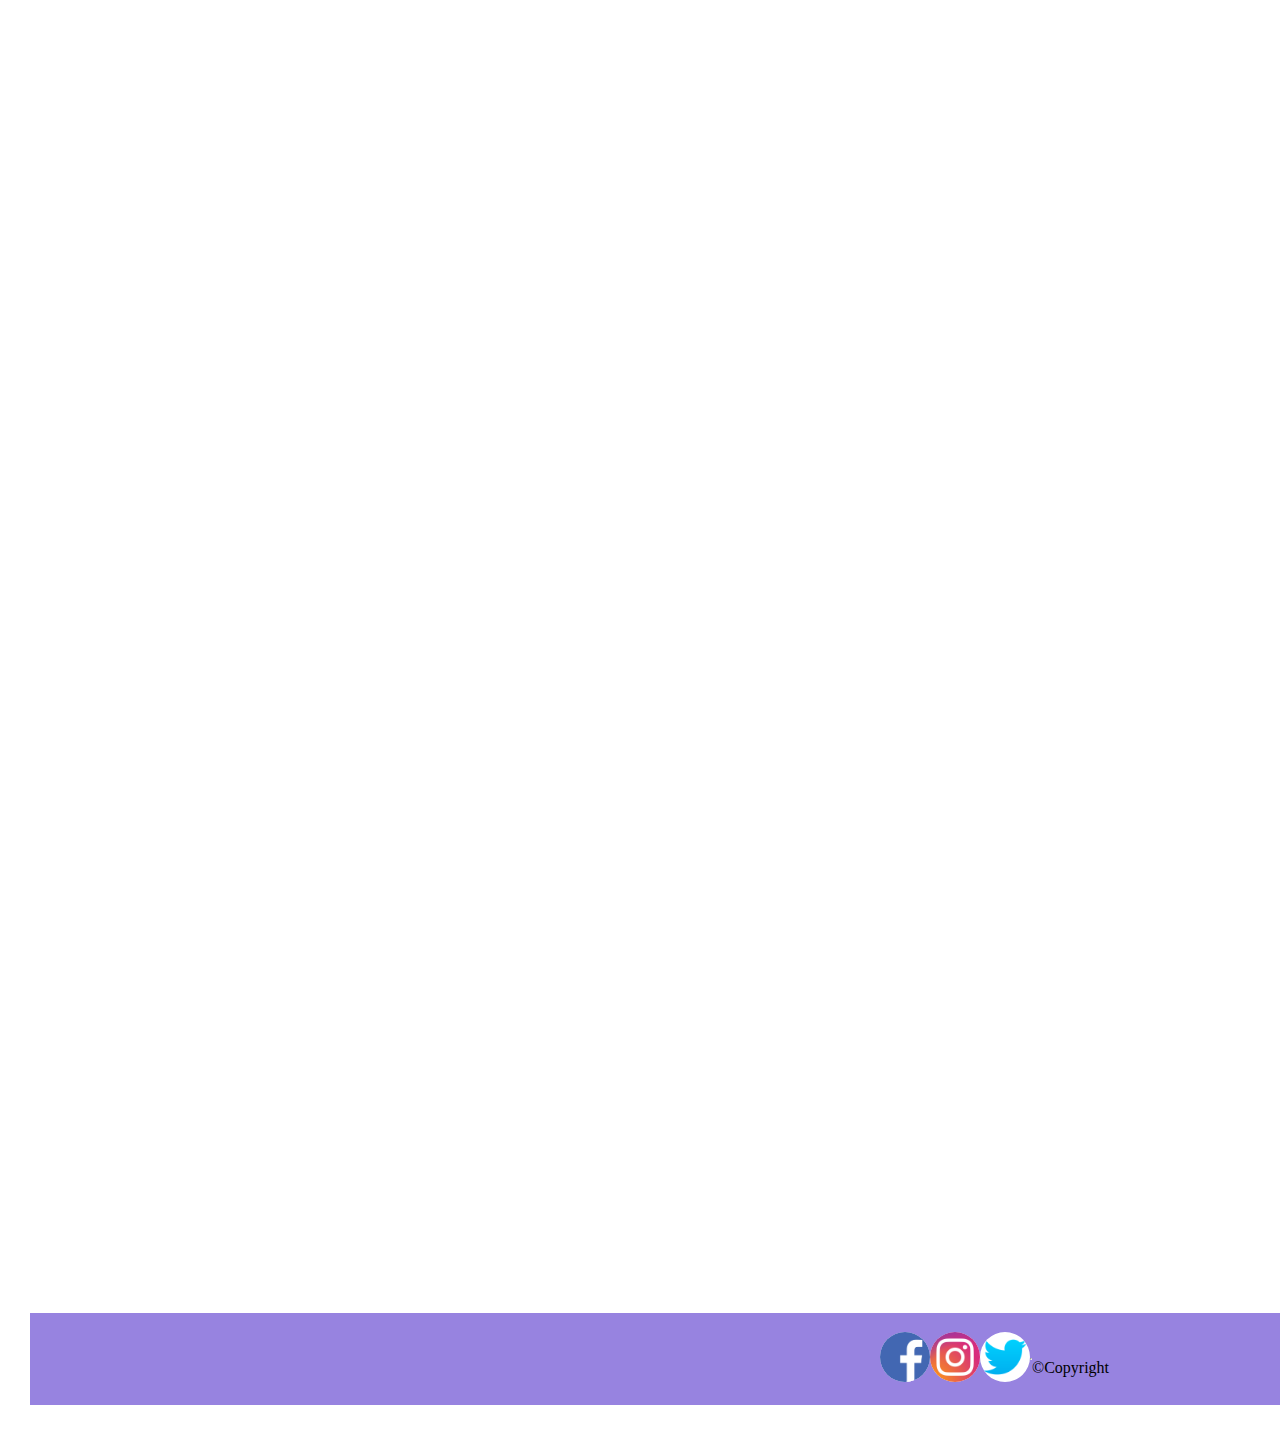
<file: dance.html>
<!DOCTYPE html>

<html lang="en">

  <head>

    <meta charset="UTF-8">

    <meta name="viewport" content="width=divece-width, initial-scale=1.0">


     <title>GYM</title>

     <link rel="shortcut icon" href="imagen/icone.png" type="image/x-icon">

     <link rel="stylesheet" href="css/style.css">

     
  </head>

  <body>

     <nav>
            
      <img src="imagen/fitness.png" width="395"  height="82" alt="">

         <ul>
          <li><a href="index.html">HOME</a></li>
          <li><a href="aboutus.html">ABOUT US</a></li>
          <li><a href="facilities.html">FACILITIES</a></li>
          <li><a href="membership.html">MEMBERSHIP</a></li>
          <li><a href="boxing.html">BOXING</a></li>
          <li><a href="cycling.html">CYCLING</a></li>
          <li><a href="dance.html">DANCE</a></li>
          <li><a href="beast.html">BEAST</a></li>
          <li><a href="food.html">FOOD</a></li>
          <li><a href="contactus.html">CONTACT US</a></li>
         </ul>

    </nav><br>


    <nav class="dance"><br>

      <h4>What Expect ?</h4><br>

       <p>We’ll teach you the basic steps of line dancing with this low-impact group fitness class. Our dance instructors review the steps at the beginning of every session so it’s great for beginners, we have <em>zumba, jumping, body combate and crossfit</em> to help you keep in shape, dance workout improves coordination, balance and overall fitnes.</p><br>


    </nav><br>


    <div class="danceimagevideo">

      <img src="imagen/dance2.png"  width="910" height="400"  alt="">

      <img src="imagen/dance3.jpeg"  width="930" height="400"  alt="">

  

      <iframe width="910" height="400" src="https://www.youtube-nocookie.com/embed/HRkNfdlm5Qs" title="YouTube video player" frameborder="0" allow="accelerometer; autoplay; clipboard-write; encrypted-media; gyroscope; picture-in-picture" allowfullscreen></iframe>

      <iframe width="930" height="400" src="https://www.youtube-nocookie.com/embed/zzW3wLtKKxc" title="YouTube video player" frameborder="0" allow="accelerometer; autoplay; clipboard-write; encrypted-media; gyroscope; picture-in-picture" allowfullscreen></iframe>

      <iframe width="910" height="400" src="https://www.youtube-nocookie.com/embed/5bPEcmSjyQo" title="YouTube video player" frameborder="0" allow="accelerometer; autoplay; clipboard-write; encrypted-media; gyroscope; picture-in-picture" allowfullscreen></iframe>

      <iframe width="930" height="400" src="https://www.youtube-nocookie.com/embed/oz68G110zlY" title="YouTube video player" frameborder="0" allow="accelerometer; autoplay; clipboard-write; encrypted-media; gyroscope; picture-in-picture" allowfullscreen></iframe>

     </div>


     <div class="wrapper_img">

      <a href="https://www.facebook.com/fitnessacademia"> <img class="fb" src="imagen/facebook.png" alt="facebook"></a>

      <a href="https://www.instagram.com/academiafitnessmaismais/"> <img class="insta" src="imagen/instagram.webp" alt="instagram"></a>
        
        
      <a href="https://twitter.com/hashtag/gymfitness"> <img class="tw" src="imagen/twitter.png" alt=""></a> 

      <hr>       
      <footer id="copyright">&copy;Copyright</footer> 
    </div>


  </body>




</html>
</file>
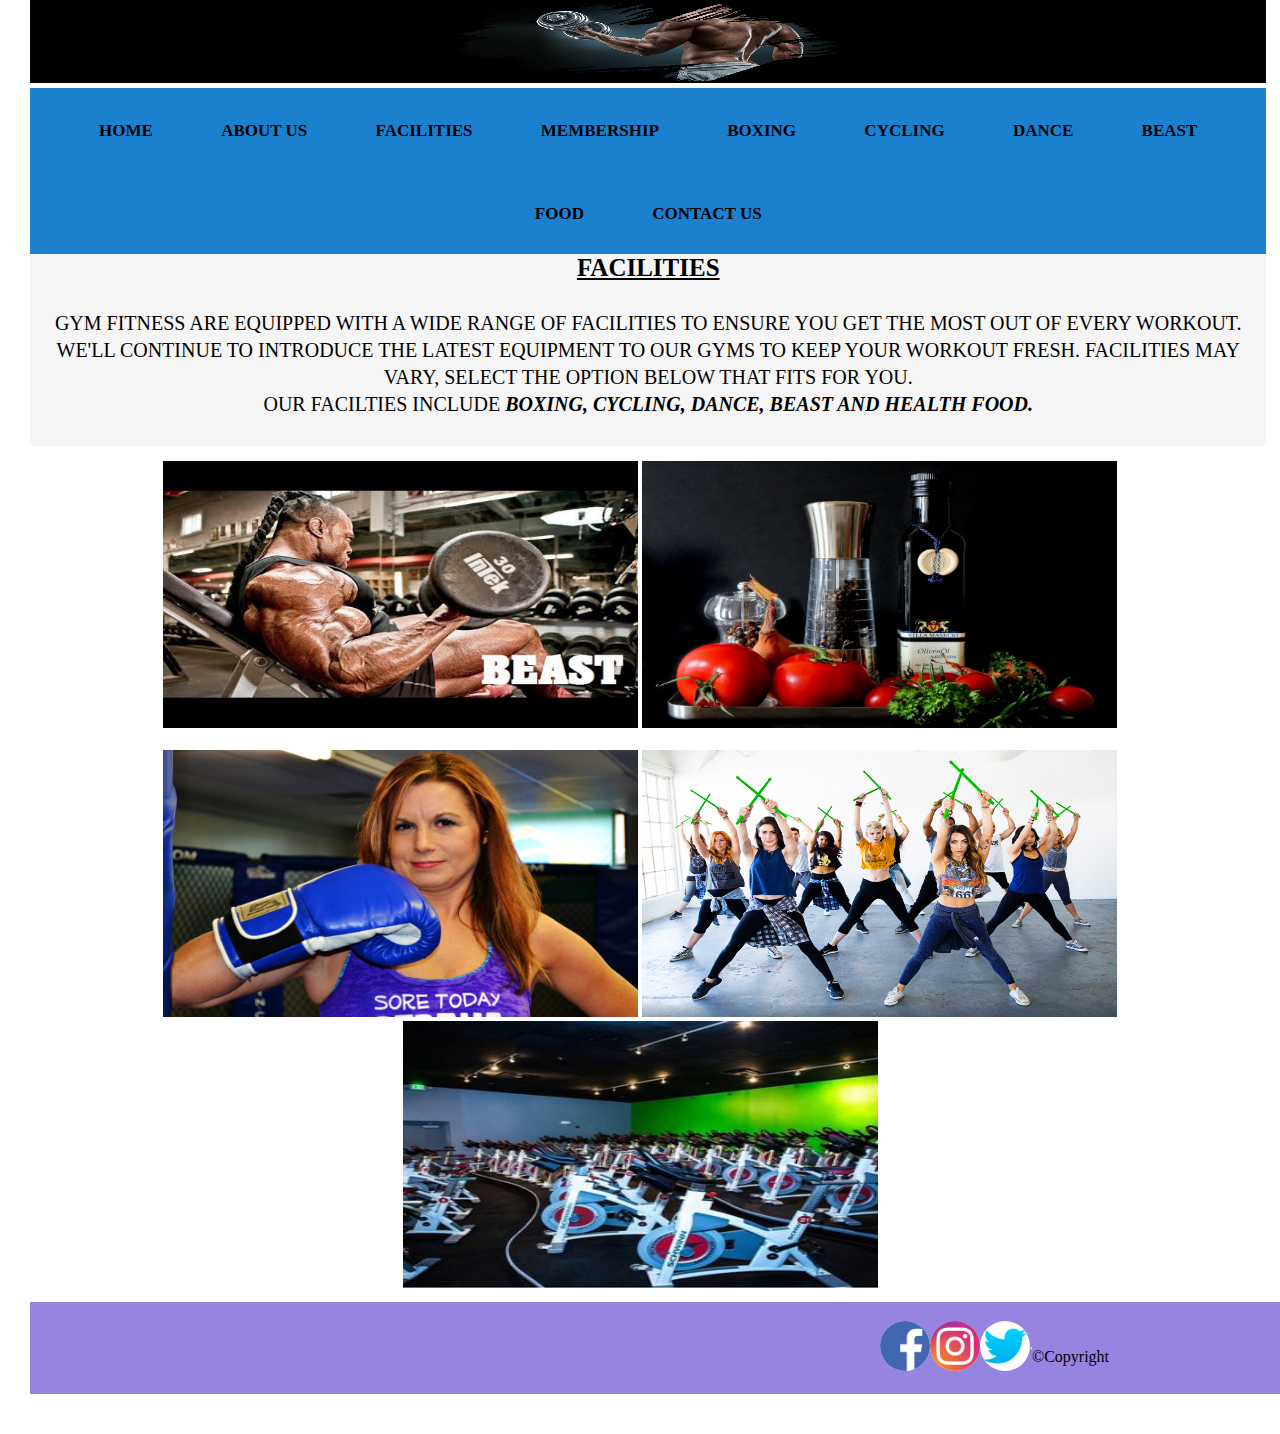
<file: facilities.html>
<!DOCTYPE html>

<html lang="en">

  <head>

    <meta charset="UTF-8">

    <meta name="viewport" content="width=divece-width, initial-scale=1.0">


     <title>GYM</title>

     <link rel="shortcut icon" href="imagen/icone.png" type="image/x-icon">

     <link rel="stylesheet" href="css/style.css">

     
  </head>

  <body>

     <nav>
            
      <img src="imagen/fitness.png" width="395"  height="82" alt="">

         <ul>
          <li><a href="index.html">HOME</a></li>
          <li><a href="aboutus.html">ABOUT US</a></li>
          <li><a href="facilities.html">FACILITIES</a></li>
          <li><a href="membership.html">MEMBERSHIP</a></li>
          <li><a href="boxing.html">BOXING</a></li>
          <li><a href="cycling.html">CYCLING</a></li>
          <li><a href="dance.html">DANCE</a></li>
          <li><a href="beast.html">BEAST</a></li>
          <li><a href="food.html">FOOD</a></li>
          <li><a href="contactus.html">CONTACT US</a></li>
         </ul>

    </nav>

    <br>
   
    <nav class="facilities1"><br>

      <h4>Facilities</h4><br>

      <p>GYM Fitness are equipped with a wide range of facilities to ensure you get the most out of every workout. We'll continue to introduce the latest equipment to our gyms to keep your workout fresh. Facilities may vary, select the option below that fits for you. </p>
      
      <p>Our facilties include <strong><em>boxing, cycling, dance, beast and health food.</em></strong></p><br>

    </nav>

        <div class="facilities">

          <a href="beast.html" ><img  src="imagen/beast1.jpeg" width="475" height="267" title="BEAST SECTION" alt="beast"></a>
          <a href="food.html" ><img  src="imagen/food1.jpg"   width="475" height="267" title="FOOD SECTION" alt="food"></a><br><br>
          <a href="boxing.html" ><img  src="imagen/boxe2.jpg"   width="475" height="267" title="BOXING SECTION" alt="boxe"></a>
          <a href="dance.html" ><img  src="imagen/dance1.png"  width="475" height="267" title="DANCE SECTION" alt="dance"></a>
          <a href="cycling.html" ><img  src="imagen/ciclying1.jpeg"  width="475" height="267" title="CYCLING SECTION" alt="cycle"></a>
    
         </div>


        <div class="wrapper_img">

          <a href="https://www.facebook.com/fitnessacademia"> <img class="fb" src="imagen/facebook.png" alt="facebook"></a>
    
          <a href="https://www.instagram.com/academiafitnessmaismais/"> <img class="insta" src="imagen/instagram.webp" alt="instagram"></a>
            
            
          <a href="https://twitter.com/hashtag/gymfitness"> <img class="tw" src="imagen/twitter.png" alt=""></a> 
    
          <hr>       
          <footer id="copyright">&copy;Copyright</footer> 
        </div>

  </body>

</html>
</file>
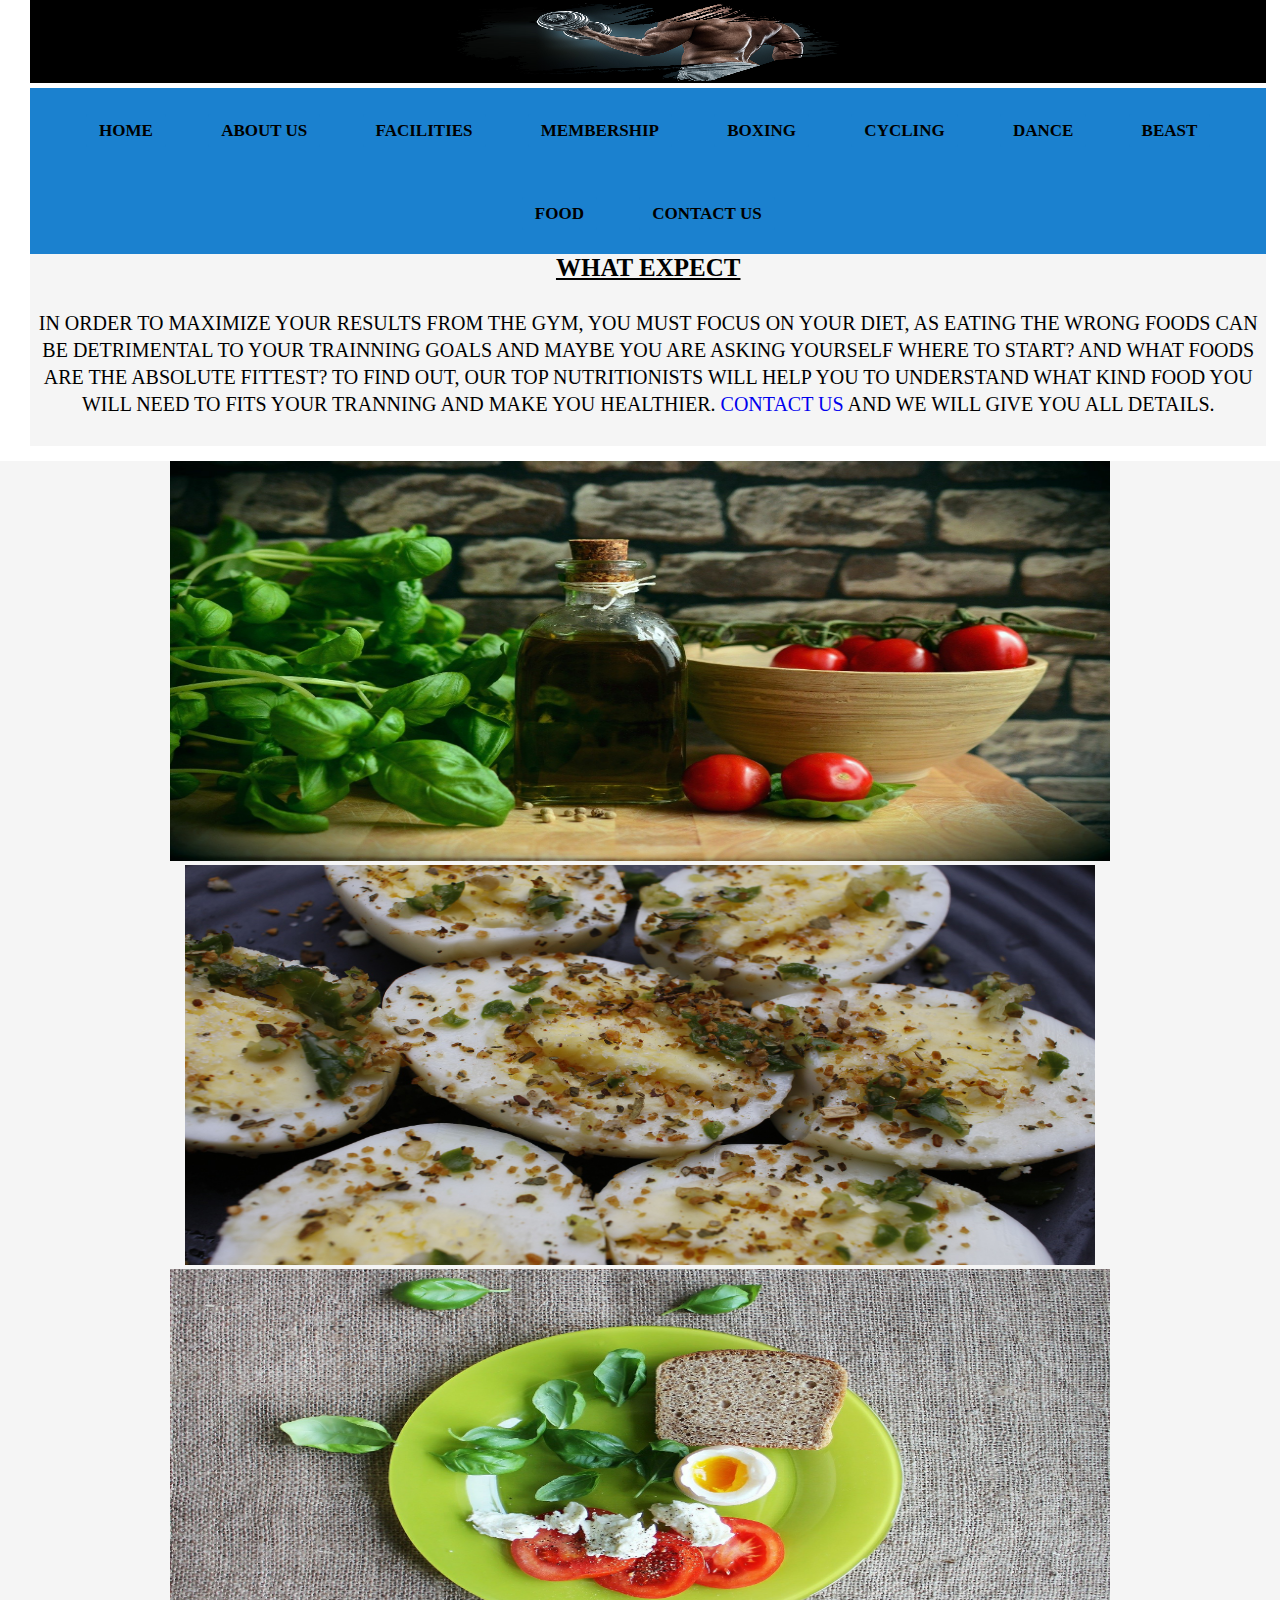
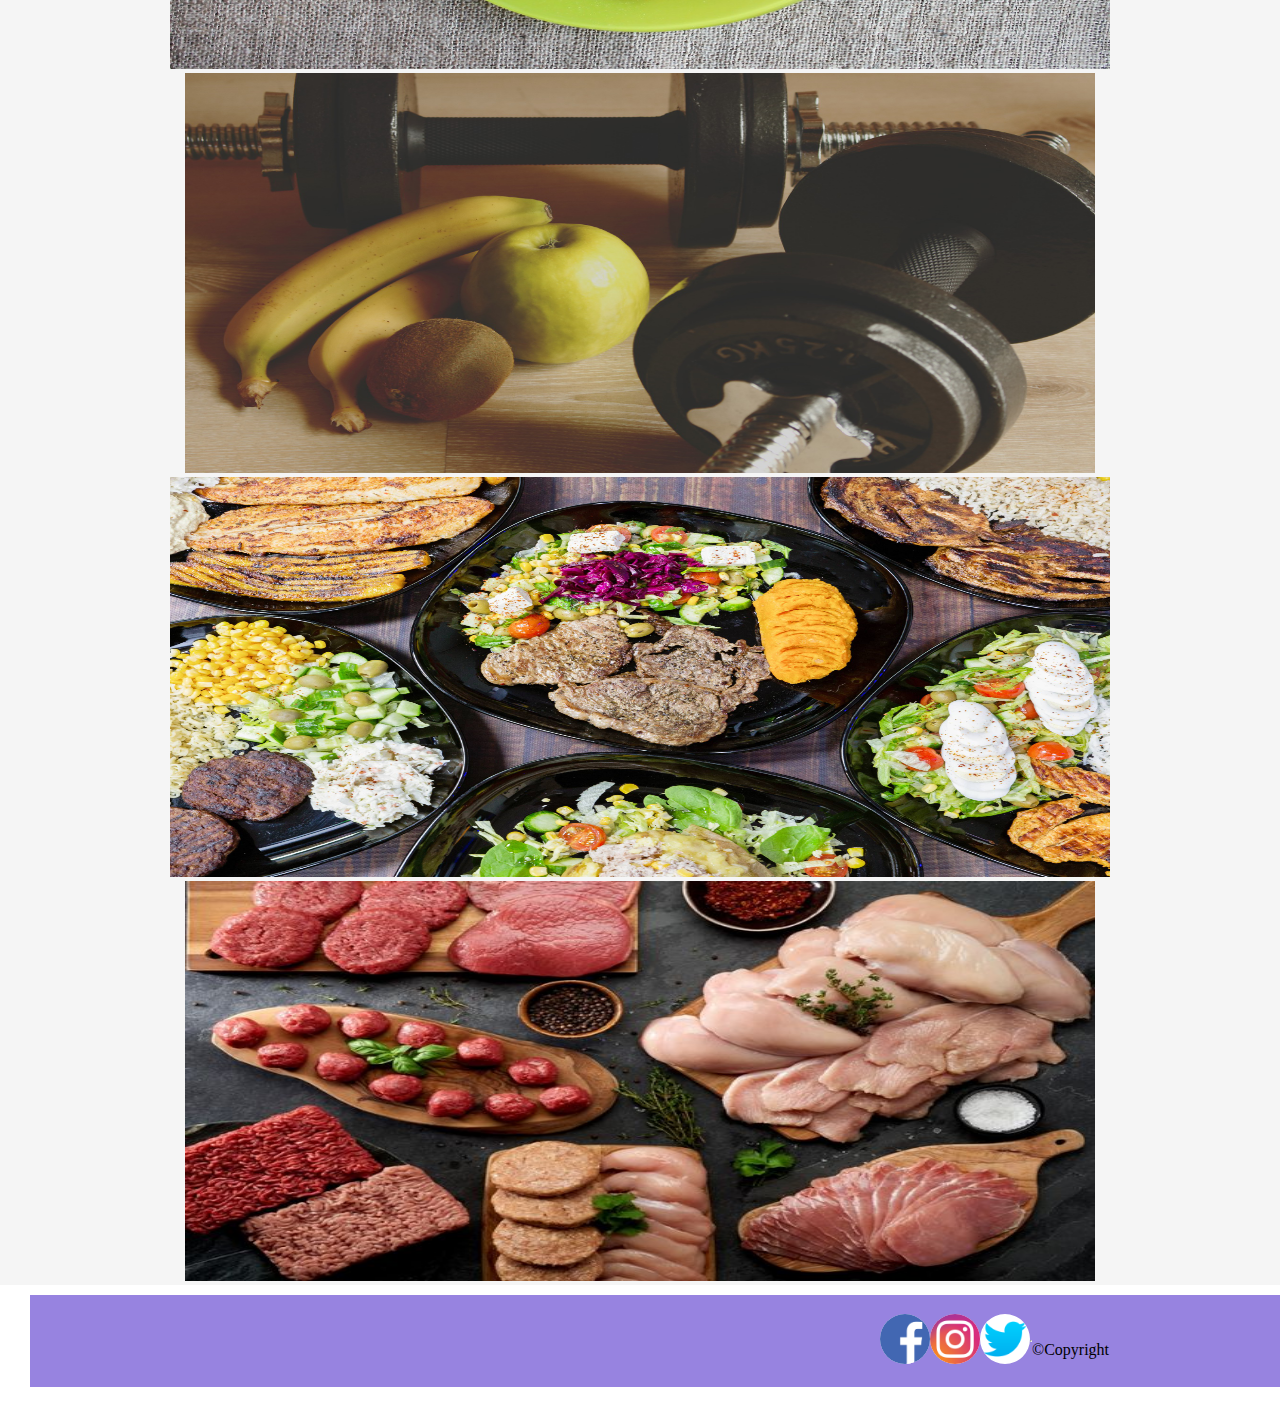
<file: food.html>
<!DOCTYPE html>

<html lang="en">

  <head>

    <meta charset="UTF-8">

    <meta name="viewport" content="width=divece-width, initial-scale=1.0">


     <title>GYM</title>

     <link rel="shortcut icon" href="imagen/icone.png" type="image/x-icon">

     <link rel="stylesheet" href="css/style.css">

     
  </head>

  <body>

     <nav>
            
      <img src="imagen/fitness.png" width="395"  height="82" alt="">

         <ul>
          <li><a href="index.html">HOME</a></li>
          <li><a href="aboutus.html">ABOUT US</a></li>
          <li><a href="facilities.html">FACILITIES</a></li>
          <li><a href="membership.html">MEMBERSHIP</a></li>
          <li><a href="boxing.html">BOXING</a></li>
          <li><a href="cycling.html">CYCLING</a></li>
          <li><a href="dance.html">DANCE</a></li>
          <li><a href="beast.html">BEAST</a></li>
          <li><a href="food.html">FOOD</a></li>
          <li><a href="contactus.html">CONTACT US</a></li>
         </ul>

    </nav><br>

      
      <nav class="food"><br>

        <h4>What Expect</h4><br>

         <p>In order to maximize your results from the gym, you must focus on your diet, as eating the wrong foods can be detrimental to your trainning goals and maybe you are asking yourself where to start? And what foods are the absolute fittest? To find out, our top nutritionists will help you to understand what kind food you will need to fits your tranning and make you healthier. <a href="contactus.html" >Contact us</a> and we will give you all details.</p><br>


      </nav>


      <div class="food">

          <img src="imagen/food2.jpg" width="940" height="400" alt="food2">
          <img src="imagen/food3.jpg" width="910" height="400" alt="food2">
          <img src="imagen/food4.jpg" width="940" height="400" alt="food2">
          <img src="imagen/food5.jpg" width="910" height="400" alt="food2">
          <img src="imagen/food6.jpeg" width="940" height="400" alt="food2">
          <img src="imagen/food7.jpeg" width="910" height="400" alt="food2">

      </div>


      <div class="wrapper_img">

        <a href="https://www.facebook.com/fitnessacademia"> <img class="fb" src="imagen/facebook.png" alt="facebook"></a>
  
        <a href="https://www.instagram.com/academiafitnessmaismais/"> <img class="insta" src="imagen/instagram.webp" alt="instagram"></a>
          
          
        <a href="https://twitter.com/hashtag/gymfitness"> <img class="tw" src="imagen/twitter.png" alt=""></a> 
  
        <hr>       
        <footer id="copyright">&copy;Copyright</footer> 
      </div>


  </body>




</html>
</file>
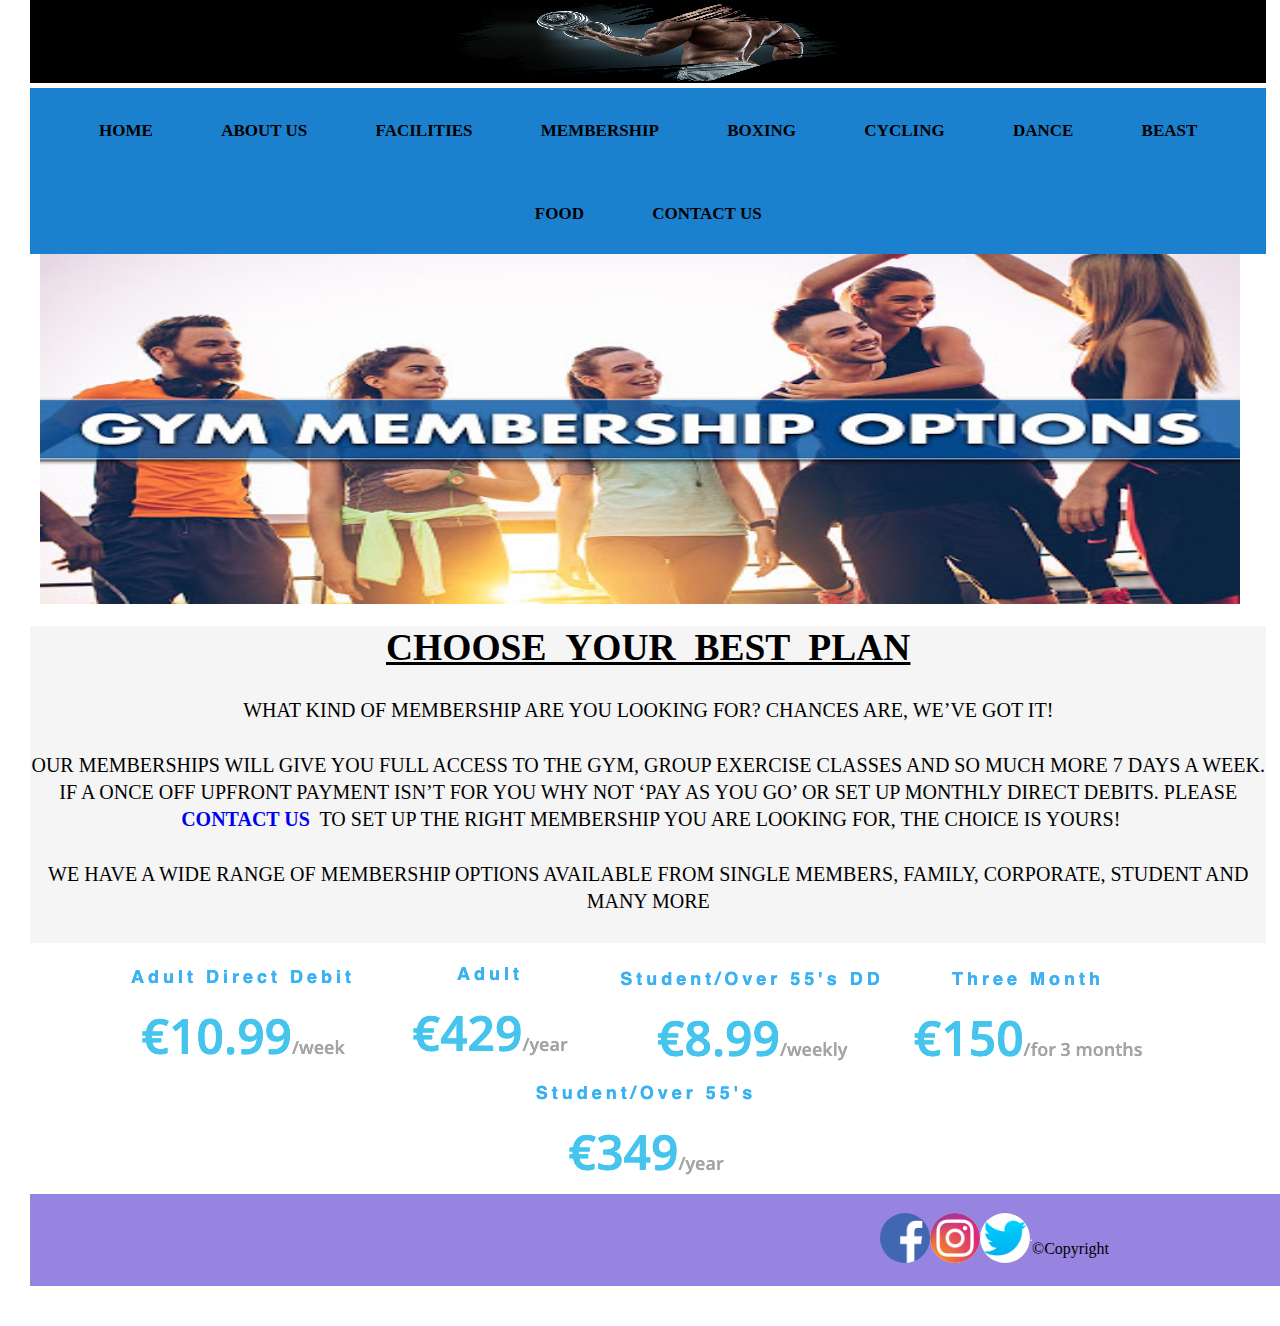
<file: membership.html>
<!DOCTYPE html>

<html lang="en">

  <head>

    <meta charset="UTF-8">

    <meta name="viewport" content="width=divece-width, initial-scale=1.0">


     <title>GYM</title>

     <link rel="shortcut icon" href="imagen/icone.png" type="image/x-icon">

     <link rel="stylesheet" href="css/style.css">

     
  </head>

  <body>


     <nav>
            
      <img src="imagen/fitness.png" width="395"  height="82" alt="">

         <ul>
          <li><a href="index.html">HOME</a></li>
          <li><a href="aboutus.html">ABOUT US</a></li>
          <li><a href="facilities.html">FACILITIES</a></li>
          <li><a href="membership.html">MEMBERSHIP</a></li>
          <li><a href="boxing.html">BOXING</a></li>
          <li><a href="cycling.html">CYCLING</a></li>
          <li><a href="dance.html">DANCE</a></li>
          <li><a href="beast.html">BEAST</a></li>
          <li><a href="food.html">FOOD</a></li>
          <li><a href="contactus.html">CONTACT US</a></li>
         </ul>

    </nav><br>

    <div class="membershipimage">
           
       <img src="imagen/membership.jpeg"  width="1200"  height="350" alt="membership">

    <div><br>


     <nav class="membership">

           <h2>CHOOSE &nbsp;YOUR &nbsp;BEST &nbsp;PLAN</h2><br>

           <p>What kind of membership are you looking for? Chances are, we’ve got it!</p><br>

           <p>Our memberships will give you full access to the gym, group exercise classes and so much more 7 days a week. If a once off upfront payment isn’t for you why not ‘Pay As You Go’ or set up monthly direct debits. Please &nbsp;<a href="contactus.html" ><strong>CONTACT US</strong></a>&nbsp; to set up the right membership you are looking for, The choice is yours!</p><br>

           <p>We have a wide range of Membership Options available from single members, family, corporate, student and many more</p><br>
         
     </nav>

        

      
      <img class="price1" src="imagen/price1.png"    alt="price1">

      <img class="price2" src="imagen/price2.png"   alt="price2">

      <img class="price3" src="imagen/price3.png"   alt="price3">

      <img class="price4" src="imagen/price4.png"   alt="price4">

      <img class="price5" src="imagen/price5.png"   alt="price5">

      


      <div class="wrapper_img">

        <a href="https://www.facebook.com/fitnessacademia"> <img class="fb" src="imagen/facebook.png" alt="facebook"></a>
  
        <a href="https://www.instagram.com/academiafitnessmaismais/"> <img class="insta" src="imagen/instagram.webp" alt="instagram"></a>
          
          
        <a href="https://twitter.com/hashtag/gymfitness"> <img class="tw" src="imagen/twitter.png" alt=""></a> 
  
        <hr>       
        <footer id="copyright">&copy;Copyright</footer> 
      </div>


  </body>




</html>
</file>
<file: css/style.css>
*{

 padding: 0;
 margin: 0;
 text-decoration: none;

 /*Aqui remove os pontos das listas ordernada*/
 list-style: none;
 


}

body{
   /*Aqui o tipo da Letra*/
   font-family: montserrat;
   background: white;

}

nav{

    /*Aqui o fundo do primeiro bar no cabecalho*/
   background: black; 
   /*Aqui a altura do bar*/
   height: 83px;
   /*Aqui a largura do bar, se vc colocar 80% o bar diminui para direita */
   width: 96.6%;
   
   font-family: montserrat;
   
   font-size: 25px;

   text-align: center;

   margin: 0px 15px 15px  30px;

   
}

label {
   
   /*Aqui a cor do lable Renan's GYM*/
   color: white;
   /*Aqui o Tamanho do Label*/
   font-size: 40px;
   /*Aqui vc joga o label para cima e para baixo dentro do bar*/
   line-height: 80px;
   /*Aqui vc dimensiona o label para a posicao no bar*/
   padding: 0 40px;
   /*Aqui p Lable em Negrito */
   font-weight: bold;
   /*Aqui a cor de fundo do Lable*/
   background: #1b81cf;

   
   
}

nav ul{

   /*Aqui colocando a Lista Nao Ordenada (dentro do nav bar) que sao os Links HOME, ABOUT etc para o lado direito*/
   float: right;
   /*Aqui a margem da Lista Nao Ordenada*/
   margin-right: 0px;

   background: #1b81cf;

}

nav ul li{

   /*Aqui deixando a Lista de Items sao os Links HOME, ABOUT etc alinhados um do lado do outro, no inicio estavam um em cima do outro*/
   display: inline-block;
   /*Aqui a altura da lista de items ao os Links HOME, ABOUT etc dando espaco para cima e para baixo dentro o bar*/
   line-height: 80px;
   /*Aqui a margem da Lista de items dando um espaco um do lado do outro entre os Links HOME, ABOUT etc*/
   margin: 0 18px;
   /*Aqui Lista de Items que sao os links em Negrito */
   font-weight: bold;
   /*Aqui o fundo/Background da Lista de Itens em Azul */
   background: #1b81cf;

}

nav ul li a{
   
   /*Aqui Lista de Items que sao os links com a Cor preta */
   color: black;
   /*Aqui o Tamanho da Lista de Items que sao os links */
   font-size: 17px;

   padding: 7px 13px;
   
   border-radius: 3px;
   /*Aqui Lista de Items que sao os links com as letras Maiusculas*/
   text-transform: uppercase;
   /*Aqui o Fundo/Background no contorno/emvolta da lista de items */
   background: #1b81cf;


}

a.active,a:hover{

   /*Aqui preenchimento de cor quando passa o mouse em volta da Lista de Items que sao os links*/
   background: #ff761b;
   transition: .5s;

}

.wrapper{
   margin: 0px 0px ;

   /*Aqui o primeiro px diminui o nav bar hori*/
   padding: 10px 30px; 
   /*Aqui o espaco enteo bar da foto e o bar dos icones face. insta... */
   line-height: 0vh;
   text-align: center;
   
   
}

.fb{
 
   height: 50px;
   width: 50px;
   border-radius: 50%;
   text-align: center;
   background: white;
}

.insta{

   height: 50px;
   width: 50px;
   border-radius: 50%;
   text-align: center;
   background: white; 

}

.tw{

   height: 50px;
   width: 50px;
   border-radius: 50%;
   text-align: center;
   background: white;

}


#copyright{

   padding: 10px  0px;
   margin-left: 0px; 
   height: 0px;
   width: 0px;
   display: flex;
  
   
}


.wrapper_img{

   /* Aqui e o espacamento do bar onde esta os icones facebook e instagran, o primeiro px e o espcao entro o bar  do centro da pagina e o bar do icone, o segundo px incurta ou amenta o bar para esquerda, o terceiro px e o espacamento do final do bar para o fim da pagina o ultimo px incurta ou amenta o bar para direita*/
   margin: 10px 30px 40px 30px;
   /* Aqui o tamanho do bar dos icones */
   padding: 10px 850px;
   /* Aqui a cor do bar dos icones */
   background-color: rgb(151, 131, 224);
   /* Aqui a Largura do Bar onde esta os icones face, insta... */
   height: 70px;
   display: flex;
   justify-content:space-around ;
   align-items: center ;
   height: 8vh;

  

}

h2{

    text-align: center;
    padding: 100;
    margin: 100;
    text-decoration: underline;
}

h1{

    text-align: center;
    padding: 100;
    margin: 100;
    text-decoration: underline;

}

h4{

   text-decoration: underline;

}

p{

   text-align: center;
   font-size: 20px;
   line-height: 27px;
    
}

.membershipimage{

 
   text-align: center;

}

.facilities{

text-align: center;

}

.price4{

   text-align: middle;
}

.boxing{

   text-align: center;
}

.cyclingimg{

   text-align: center;


}


.cyclingimg1{

   background-color: whitesmoke;
   height: auto;
   text-transform: uppercase;
   text-align: center;

}

.beast{

   text-align: center;

}

.food{

   text-align: center;


}

.contact{

   text-align: center;

}

.contact1{

   margin: 0px 200px 20px;

   
   padding: 0px 200px 20px;

   
   background-color: rgb(49, 51, 209);

   text-align: center;

}

#ph1{

    font-family: Arial, Helvetica, sans-serif;
    color: white;

}

.address{

     margin: 0px 200px 20px;
     padding: 0px 200px 20px;
     background-color: wheat;
     text-align: center;

}

#email{

   color: rgb(23, 199, 97);
}

.welcome{

     background-color: whitesmoke;
     text-transform: uppercase;
     height: auto;
     
}

.aboutus{
    
   background-color: whitesmoke;
   text-transform: uppercase;
   height: auto;

}

.facilities1{

   background-color: whitesmoke;
   height: auto;
   text-transform: uppercase;

}

.membership{

   background-color: whitesmoke;
   height: auto;
   text-transform: uppercase;

}

.boxing{
   
   background-color: whitesmoke;
   height: auto;
   text-transform: uppercase;
   text-align: center;

}

.boxingimg{

   text-align: center;
}

.cycling{

   background-color: whitesmoke;
   height: auto;
   text-transform: uppercase;
   text-align: center;

}

.cyclingimg2{

  
   background-color: whitesmoke;
   height: auto;
   text-transform: uppercase;
   text-align: center;

}
.danceimagevideo{

   text-align: center;
}

.dance{

   background-color: whitesmoke;
   height: auto;
   text-transform: uppercase;
   text-align: center;

}

.beast{

   background-color: whitesmoke;
   height: auto;
   text-transform: uppercase;
   text-align: center;

}

.food{

   background-color: whitesmoke;
   height: auto;
   text-transform: uppercase;
   text-align: center;


}
</file>
